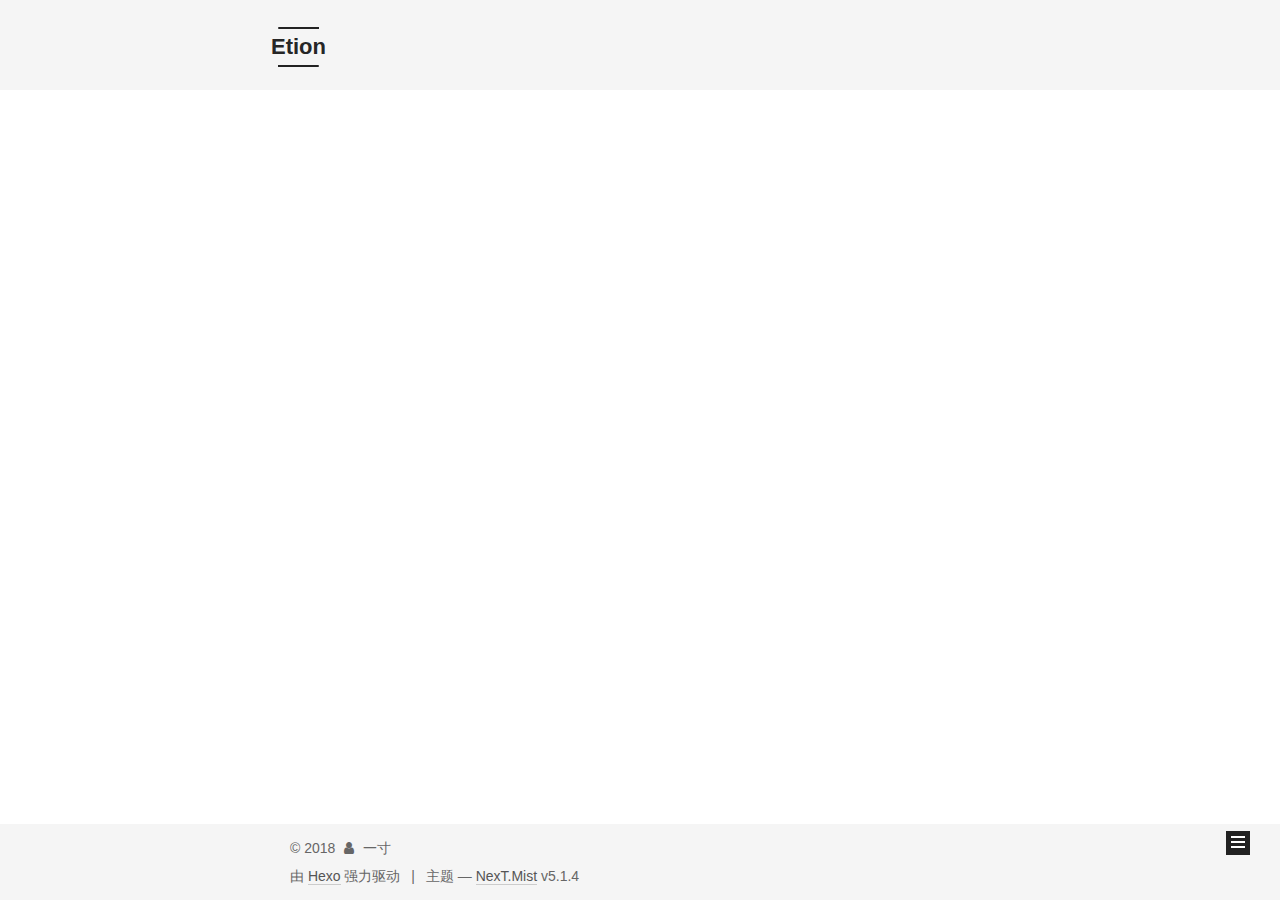
<file: index.html>
<!DOCTYPE html>



  


<html class="theme-next mist use-motion" lang="zh-Hans">
<head><meta name="generator" content="Hexo 3.8.0">
  <meta charset="UTF-8">
<meta http-equiv="X-UA-Compatible" content="IE=edge">
<meta name="viewport" content="width=device-width, initial-scale=1, maximum-scale=1">
<meta name="theme-color" content="#222">









<meta http-equiv="Cache-Control" content="no-transform">
<meta http-equiv="Cache-Control" content="no-siteapp">
















  
  
  <link href="/lib/fancybox/source/jquery.fancybox.css?v=2.1.5" rel="stylesheet" type="text/css">







<link href="/lib/font-awesome/css/font-awesome.min.css?v=4.6.2" rel="stylesheet" type="text/css">

<link href="/css/main.css?v=5.1.4" rel="stylesheet" type="text/css">


  <link rel="apple-touch-icon" sizes="180x180" href="/images/apple-touch-icon-next.png?v=5.1.4">


  <link rel="icon" type="image/png" sizes="32x32" href="/images/favicon-32x32-next.png?v=5.1.4">


  <link rel="icon" type="image/png" sizes="16x16" href="/images/favicon-16x16-next.png?v=5.1.4">


  <link rel="mask-icon" href="/images/logo.svg?v=5.1.4" color="#222">





  <meta name="keywords" content="Hexo, NexT">










<meta name="description" content="必要なのは自分の存在と技量だけ">
<meta name="keywords" content="HighVa.github.io">
<meta property="og:type" content="website">
<meta property="og:title" content="Etion">
<meta property="og:url" content="localhost/index.html">
<meta property="og:site_name" content="Etion">
<meta property="og:description" content="必要なのは自分の存在と技量だけ">
<meta property="og:locale" content="zh-Hans">
<meta name="twitter:card" content="summary">
<meta name="twitter:title" content="Etion">
<meta name="twitter:description" content="必要なのは自分の存在と技量だけ">



<script type="text/javascript" id="hexo.configurations">
  var NexT = window.NexT || {};
  var CONFIG = {
    root: '/',
    scheme: 'Mist',
    version: '5.1.4',
    sidebar: {"position":"left","display":"post","offset":12,"b2t":false,"scrollpercent":false,"onmobile":false},
    fancybox: true,
    tabs: true,
    motion: {"enable":true,"async":false,"transition":{"post_block":"fadeIn","post_header":"slideDownIn","post_body":"slideDownIn","coll_header":"slideLeftIn","sidebar":"slideUpIn"}},
    duoshuo: {
      userId: '0',
      author: '博主'
    },
    algolia: {
      applicationID: '',
      apiKey: '',
      indexName: '',
      hits: {"per_page":10},
      labels: {"input_placeholder":"Search for Posts","hits_empty":"We didn't find any results for the search: ${query}","hits_stats":"${hits} results found in ${time} ms"}
    }
  };
</script>



  <link rel="canonical" href="localhost/">





  <title>Etion</title>
  








</head>

<body itemscope="" itemtype="http://schema.org/WebPage" lang="zh-Hans">

  
  
    
  

  <div class="container sidebar-position-left 
  page-home">
    <div class="headband"></div>

    <header id="header" class="header" itemscope="" itemtype="http://schema.org/WPHeader">
      <div class="header-inner"><div class="site-brand-wrapper">
  <div class="site-meta ">
    

    <div class="custom-logo-site-title">
      <a href="/" class="brand" rel="start">
        <span class="logo-line-before"><i></i></span>
        <span class="site-title">Etion</span>
        <span class="logo-line-after"><i></i></span>
      </a>
    </div>
      
        <p class="site-subtitle">kinds</p>
      
  </div>

  <div class="site-nav-toggle">
    <button>
      <span class="btn-bar"></span>
      <span class="btn-bar"></span>
      <span class="btn-bar"></span>
    </button>
  </div>
</div>

<nav class="site-nav">
  

  
    <ul id="menu" class="menu">
      
        
        <li class="menu-item menu-item-home">
          <a href="/" rel="section">
            
              <i class="menu-item-icon fa fa-fw fa-home"></i> <br>
            
            首页
          </a>
        </li>
      
        
        <li class="menu-item menu-item-archives">
          <a href="/archives/" rel="section">
            
              <i class="menu-item-icon fa fa-fw fa-archive"></i> <br>
            
            归档
          </a>
        </li>
      

      
    </ul>
  

  
</nav>



 </div>
    </header>

    <main id="main" class="main">
      <div class="main-inner">
        <div class="content-wrap">
          <div id="content" class="content">
            
  <section id="posts" class="posts-expand">
    
      

  

  
  
  

  <article class="post post-type-normal" itemscope="" itemtype="http://schema.org/Article">
  
  
  
  <div class="post-block">
    <link itemprop="mainEntityOfPage" href="localhost/2018/11/10/标题一/">

    <span hidden itemprop="author" itemscope="" itemtype="http://schema.org/Person">
      <meta itemprop="name" content="一寸">
      <meta itemprop="description" content="">
      <meta itemprop="image" content="/images/avatar.gif">
    </span>

    <span hidden itemprop="publisher" itemscope="" itemtype="http://schema.org/Organization">
      <meta itemprop="name" content="Etion">
    </span>

    
      <header class="post-header">

        
        
          <h1 class="post-title" itemprop="name headline">
                
                <a class="post-title-link" href="/2018/11/10/标题一/" itemprop="url">标题一</a></h1>
        

        <div class="post-meta">
          <span class="post-time">
            
              <span class="post-meta-item-icon">
                <i class="fa fa-calendar-o"></i>
              </span>
              
                <span class="post-meta-item-text">发表于</span>
              
              <time title="创建于" itemprop="dateCreated datePublished" datetime="2018-11-09T19:57:16Z">
                2018-11-09
              </time>
            

            

            
          </span>

          

          
            
          

          
          

          

          

          

        </div>
      </header>
    

    
    
    
    <div class="post-body" itemprop="articleBody">

      
      

      
        
          
            <h2 id="标题二"><a href="#标题二" class="headerlink" title="标题二"></a>标题二</h2><h3 id="标题三（1）"><a href="#标题三（1）" class="headerlink" title="标题三（1）"></a>标题三（1）</h3><ul>
<li>开始</li>
<li>经过</li>
<li>结束</li>
</ul>
<h3 id="标题三（2）"><a href="#标题三（2）" class="headerlink" title="标题三（2）"></a>标题三（2）</h3><p>必要なのは自分の存在と技量だけ</p>

          
        
      
    </div>
    
    
    

    

    

    

    <footer class="post-footer">
      

      

      

      
      
        <div class="post-eof"></div>
      
    </footer>
  </div>
  
  
  
  </article>


    
  </section>

  


          </div>
          


          

        </div>
        
          
  
  <div class="sidebar-toggle">
    <div class="sidebar-toggle-line-wrap">
      <span class="sidebar-toggle-line sidebar-toggle-line-first"></span>
      <span class="sidebar-toggle-line sidebar-toggle-line-middle"></span>
      <span class="sidebar-toggle-line sidebar-toggle-line-last"></span>
    </div>
  </div>

  <aside id="sidebar" class="sidebar">
    
    <div class="sidebar-inner">

      

      

      <section class="site-overview-wrap sidebar-panel sidebar-panel-active">
        <div class="site-overview">
          <div class="site-author motion-element" itemprop="author" itemscope="" itemtype="http://schema.org/Person">
            
              <p class="site-author-name" itemprop="name">一寸</p>
              <p class="site-description motion-element" itemprop="description">必要なのは自分の存在と技量だけ</p>
          </div>

          <nav class="site-state motion-element">

            
              <div class="site-state-item site-state-posts">
              
                <a href="/archives/">
              
                  <span class="site-state-item-count">1</span>
                  <span class="site-state-item-name">日志</span>
                </a>
              </div>
            

            

            

          </nav>

          

          

          
          

          
          

          

        </div>
      </section>

      

      

    </div>
  </aside>


        
      </div>
    </main>

    <footer id="footer" class="footer">
      <div class="footer-inner">
        <div class="copyright">&copy; <span itemprop="copyrightYear">2018</span>
  <span class="with-love">
    <i class="fa fa-user"></i>
  </span>
  <span class="author" itemprop="copyrightHolder">一寸</span>

  
</div>


  <div class="powered-by">由 <a class="theme-link" target="_blank" href="https://hexo.io">Hexo</a> 强力驱动</div>



  <span class="post-meta-divider">|</span>



  <div class="theme-info">主题 &mdash; <a class="theme-link" target="_blank" href="https://github.com/iissnan/hexo-theme-next">NexT.Mist</a> v5.1.4</div>




        







        
      </div>
    </footer>

    
      <div class="back-to-top">
        <i class="fa fa-arrow-up"></i>
        
      </div>
    

    

  </div>

  

<script type="text/javascript">
  if (Object.prototype.toString.call(window.Promise) !== '[object Function]') {
    window.Promise = null;
  }
</script>









  












  
  
    <script type="text/javascript" src="/lib/jquery/index.js?v=2.1.3"></script>
  

  
  
    <script type="text/javascript" src="/lib/fastclick/lib/fastclick.min.js?v=1.0.6"></script>
  

  
  
    <script type="text/javascript" src="/lib/jquery_lazyload/jquery.lazyload.js?v=1.9.7"></script>
  

  
  
    <script type="text/javascript" src="/lib/velocity/velocity.min.js?v=1.2.1"></script>
  

  
  
    <script type="text/javascript" src="/lib/velocity/velocity.ui.min.js?v=1.2.1"></script>
  

  
  
    <script type="text/javascript" src="/lib/fancybox/source/jquery.fancybox.pack.js?v=2.1.5"></script>
  


  


  <script type="text/javascript" src="/js/src/utils.js?v=5.1.4"></script>

  <script type="text/javascript" src="/js/src/motion.js?v=5.1.4"></script>



  
  

  

  


  <script type="text/javascript" src="/js/src/bootstrap.js?v=5.1.4"></script>



  


  




	





  





  












  





  

  

  

  
  

  

  

  

</body>
</html>
</file>
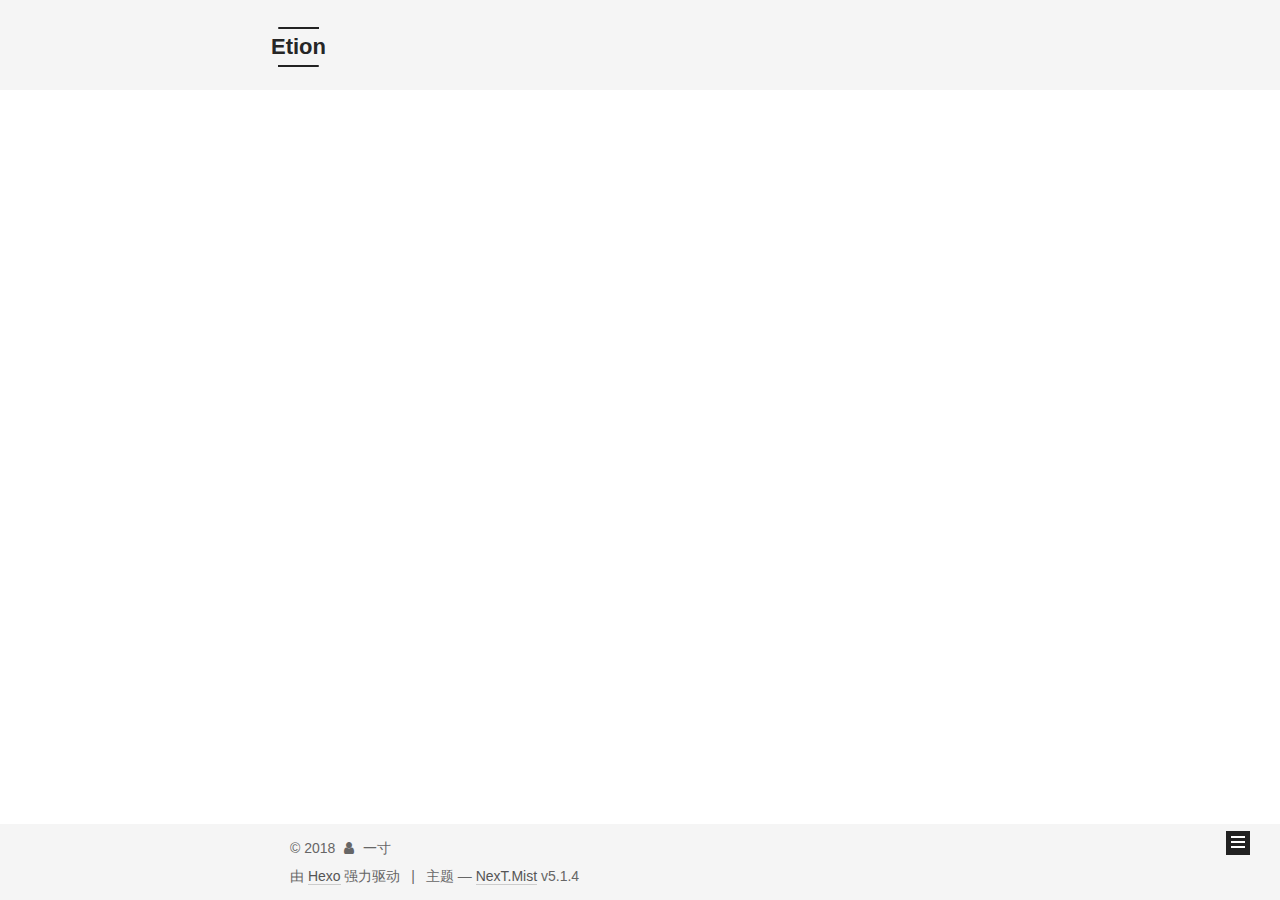
<file: archives/index.html>
<!DOCTYPE html>



  


<html class="theme-next mist use-motion" lang="zh-Hans">
<head><meta name="generator" content="Hexo 3.8.0">
  <meta charset="UTF-8">
<meta http-equiv="X-UA-Compatible" content="IE=edge">
<meta name="viewport" content="width=device-width, initial-scale=1, maximum-scale=1">
<meta name="theme-color" content="#222">









<meta http-equiv="Cache-Control" content="no-transform">
<meta http-equiv="Cache-Control" content="no-siteapp">
















  
  
  <link href="/lib/fancybox/source/jquery.fancybox.css?v=2.1.5" rel="stylesheet" type="text/css">







<link href="/lib/font-awesome/css/font-awesome.min.css?v=4.6.2" rel="stylesheet" type="text/css">

<link href="/css/main.css?v=5.1.4" rel="stylesheet" type="text/css">


  <link rel="apple-touch-icon" sizes="180x180" href="/images/apple-touch-icon-next.png?v=5.1.4">


  <link rel="icon" type="image/png" sizes="32x32" href="/images/favicon-32x32-next.png?v=5.1.4">


  <link rel="icon" type="image/png" sizes="16x16" href="/images/favicon-16x16-next.png?v=5.1.4">


  <link rel="mask-icon" href="/images/logo.svg?v=5.1.4" color="#222">





  <meta name="keywords" content="Hexo, NexT">










<meta name="description" content="必要なのは自分の存在と技量だけ">
<meta name="keywords" content="HighVa.github.io">
<meta property="og:type" content="website">
<meta property="og:title" content="Etion">
<meta property="og:url" content="localhost/archives/index.html">
<meta property="og:site_name" content="Etion">
<meta property="og:description" content="必要なのは自分の存在と技量だけ">
<meta property="og:locale" content="zh-Hans">
<meta name="twitter:card" content="summary">
<meta name="twitter:title" content="Etion">
<meta name="twitter:description" content="必要なのは自分の存在と技量だけ">



<script type="text/javascript" id="hexo.configurations">
  var NexT = window.NexT || {};
  var CONFIG = {
    root: '/',
    scheme: 'Mist',
    version: '5.1.4',
    sidebar: {"position":"left","display":"post","offset":12,"b2t":false,"scrollpercent":false,"onmobile":false},
    fancybox: true,
    tabs: true,
    motion: {"enable":true,"async":false,"transition":{"post_block":"fadeIn","post_header":"slideDownIn","post_body":"slideDownIn","coll_header":"slideLeftIn","sidebar":"slideUpIn"}},
    duoshuo: {
      userId: '0',
      author: '博主'
    },
    algolia: {
      applicationID: '',
      apiKey: '',
      indexName: '',
      hits: {"per_page":10},
      labels: {"input_placeholder":"Search for Posts","hits_empty":"We didn't find any results for the search: ${query}","hits_stats":"${hits} results found in ${time} ms"}
    }
  };
</script>



  <link rel="canonical" href="localhost/archives/">





  <title>归档 | Etion</title>
  








</head>

<body itemscope="" itemtype="http://schema.org/WebPage" lang="zh-Hans">

  
  
    
  

  <div class="container sidebar-position-left page-archive">
    <div class="headband"></div>

    <header id="header" class="header" itemscope="" itemtype="http://schema.org/WPHeader">
      <div class="header-inner"><div class="site-brand-wrapper">
  <div class="site-meta ">
    

    <div class="custom-logo-site-title">
      <a href="/" class="brand" rel="start">
        <span class="logo-line-before"><i></i></span>
        <span class="site-title">Etion</span>
        <span class="logo-line-after"><i></i></span>
      </a>
    </div>
      
        <p class="site-subtitle">kinds</p>
      
  </div>

  <div class="site-nav-toggle">
    <button>
      <span class="btn-bar"></span>
      <span class="btn-bar"></span>
      <span class="btn-bar"></span>
    </button>
  </div>
</div>

<nav class="site-nav">
  

  
    <ul id="menu" class="menu">
      
        
        <li class="menu-item menu-item-home">
          <a href="/" rel="section">
            
              <i class="menu-item-icon fa fa-fw fa-home"></i> <br>
            
            首页
          </a>
        </li>
      
        
        <li class="menu-item menu-item-archives">
          <a href="/archives/" rel="section">
            
              <i class="menu-item-icon fa fa-fw fa-archive"></i> <br>
            
            归档
          </a>
        </li>
      

      
    </ul>
  

  
</nav>



 </div>
    </header>

    <main id="main" class="main">
      <div class="main-inner">
        <div class="content-wrap">
          <div id="content" class="content">
            

  
  
  
  <div class="post-block archive">
    <div id="posts" class="posts-collapse">
      <span class="archive-move-on"></span>

      <span class="archive-page-counter">
        
        
        
          
        
        嗯..! 目前共计 1 篇日志。 继续努力。
      </span>

      

        
        
        

        
          
          <div class="collection-title">
            <h1 class="archive-year" id="archive-year-2018">2018</h1>
          </div>
        
        

        

  <article class="post post-type-normal" itemscope="" itemtype="http://schema.org/Article">
    <header class="post-header">

      <h2 class="post-title">
        
            <a class="post-title-link" href="/2018/11/10/标题一/" itemprop="url">
              
                <span itemprop="name">标题一</span>
              
            </a>
        
      </h2>

      <div class="post-meta">
        <time class="post-time" itemprop="dateCreated" datetime="2018-11-09T19:57:16Z" content="2018-11-09">
          11-09
        </time>
      </div>

    </header>
  </article>



      

    </div>
  </div>
  
  
  

  



          </div>
          


          

        </div>
        
          
  
  <div class="sidebar-toggle">
    <div class="sidebar-toggle-line-wrap">
      <span class="sidebar-toggle-line sidebar-toggle-line-first"></span>
      <span class="sidebar-toggle-line sidebar-toggle-line-middle"></span>
      <span class="sidebar-toggle-line sidebar-toggle-line-last"></span>
    </div>
  </div>

  <aside id="sidebar" class="sidebar">
    
    <div class="sidebar-inner">

      

      

      <section class="site-overview-wrap sidebar-panel sidebar-panel-active">
        <div class="site-overview">
          <div class="site-author motion-element" itemprop="author" itemscope="" itemtype="http://schema.org/Person">
            
              <p class="site-author-name" itemprop="name">一寸</p>
              <p class="site-description motion-element" itemprop="description">必要なのは自分の存在と技量だけ</p>
          </div>

          <nav class="site-state motion-element">

            
              <div class="site-state-item site-state-posts">
              
                <a href="/archives/">
              
                  <span class="site-state-item-count">1</span>
                  <span class="site-state-item-name">日志</span>
                </a>
              </div>
            

            

            

          </nav>

          

          

          
          

          
          

          

        </div>
      </section>

      

      

    </div>
  </aside>


        
      </div>
    </main>

    <footer id="footer" class="footer">
      <div class="footer-inner">
        <div class="copyright">&copy; <span itemprop="copyrightYear">2018</span>
  <span class="with-love">
    <i class="fa fa-user"></i>
  </span>
  <span class="author" itemprop="copyrightHolder">一寸</span>

  
</div>


  <div class="powered-by">由 <a class="theme-link" target="_blank" href="https://hexo.io">Hexo</a> 强力驱动</div>



  <span class="post-meta-divider">|</span>



  <div class="theme-info">主题 &mdash; <a class="theme-link" target="_blank" href="https://github.com/iissnan/hexo-theme-next">NexT.Mist</a> v5.1.4</div>




        







        
      </div>
    </footer>

    
      <div class="back-to-top">
        <i class="fa fa-arrow-up"></i>
        
      </div>
    

    

  </div>

  

<script type="text/javascript">
  if (Object.prototype.toString.call(window.Promise) !== '[object Function]') {
    window.Promise = null;
  }
</script>









  












  
  
    <script type="text/javascript" src="/lib/jquery/index.js?v=2.1.3"></script>
  

  
  
    <script type="text/javascript" src="/lib/fastclick/lib/fastclick.min.js?v=1.0.6"></script>
  

  
  
    <script type="text/javascript" src="/lib/jquery_lazyload/jquery.lazyload.js?v=1.9.7"></script>
  

  
  
    <script type="text/javascript" src="/lib/velocity/velocity.min.js?v=1.2.1"></script>
  

  
  
    <script type="text/javascript" src="/lib/velocity/velocity.ui.min.js?v=1.2.1"></script>
  

  
  
    <script type="text/javascript" src="/lib/fancybox/source/jquery.fancybox.pack.js?v=2.1.5"></script>
  


  


  <script type="text/javascript" src="/js/src/utils.js?v=5.1.4"></script>

  <script type="text/javascript" src="/js/src/motion.js?v=5.1.4"></script>



  
  

  

  


  <script type="text/javascript" src="/js/src/bootstrap.js?v=5.1.4"></script>



  


  




	





  





  












  





  

  

  

  
  

  

  

  

</body>
</html>
</file>
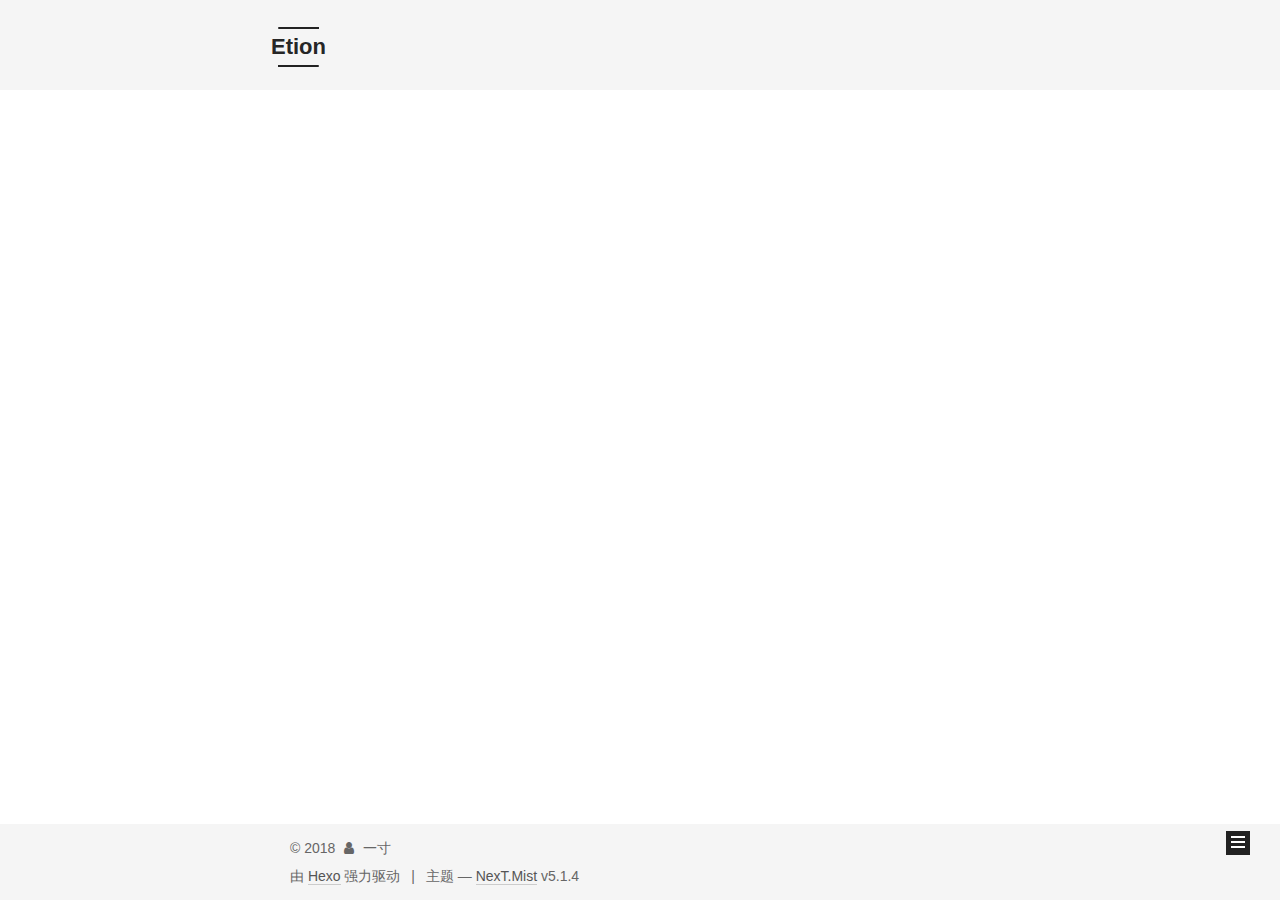
<file: archives/2018/index.html>
<!DOCTYPE html>



  


<html class="theme-next mist use-motion" lang="zh-Hans">
<head><meta name="generator" content="Hexo 3.8.0">
  <meta charset="UTF-8">
<meta http-equiv="X-UA-Compatible" content="IE=edge">
<meta name="viewport" content="width=device-width, initial-scale=1, maximum-scale=1">
<meta name="theme-color" content="#222">









<meta http-equiv="Cache-Control" content="no-transform">
<meta http-equiv="Cache-Control" content="no-siteapp">
















  
  
  <link href="/lib/fancybox/source/jquery.fancybox.css?v=2.1.5" rel="stylesheet" type="text/css">







<link href="/lib/font-awesome/css/font-awesome.min.css?v=4.6.2" rel="stylesheet" type="text/css">

<link href="/css/main.css?v=5.1.4" rel="stylesheet" type="text/css">


  <link rel="apple-touch-icon" sizes="180x180" href="/images/apple-touch-icon-next.png?v=5.1.4">


  <link rel="icon" type="image/png" sizes="32x32" href="/images/favicon-32x32-next.png?v=5.1.4">


  <link rel="icon" type="image/png" sizes="16x16" href="/images/favicon-16x16-next.png?v=5.1.4">


  <link rel="mask-icon" href="/images/logo.svg?v=5.1.4" color="#222">





  <meta name="keywords" content="Hexo, NexT">










<meta name="description" content="必要なのは自分の存在と技量だけ">
<meta name="keywords" content="HighVa.github.io">
<meta property="og:type" content="website">
<meta property="og:title" content="Etion">
<meta property="og:url" content="localhost/archives/2018/index.html">
<meta property="og:site_name" content="Etion">
<meta property="og:description" content="必要なのは自分の存在と技量だけ">
<meta property="og:locale" content="zh-Hans">
<meta name="twitter:card" content="summary">
<meta name="twitter:title" content="Etion">
<meta name="twitter:description" content="必要なのは自分の存在と技量だけ">



<script type="text/javascript" id="hexo.configurations">
  var NexT = window.NexT || {};
  var CONFIG = {
    root: '/',
    scheme: 'Mist',
    version: '5.1.4',
    sidebar: {"position":"left","display":"post","offset":12,"b2t":false,"scrollpercent":false,"onmobile":false},
    fancybox: true,
    tabs: true,
    motion: {"enable":true,"async":false,"transition":{"post_block":"fadeIn","post_header":"slideDownIn","post_body":"slideDownIn","coll_header":"slideLeftIn","sidebar":"slideUpIn"}},
    duoshuo: {
      userId: '0',
      author: '博主'
    },
    algolia: {
      applicationID: '',
      apiKey: '',
      indexName: '',
      hits: {"per_page":10},
      labels: {"input_placeholder":"Search for Posts","hits_empty":"We didn't find any results for the search: ${query}","hits_stats":"${hits} results found in ${time} ms"}
    }
  };
</script>



  <link rel="canonical" href="localhost/archives/2018/">





  <title>归档 | Etion</title>
  








</head>

<body itemscope="" itemtype="http://schema.org/WebPage" lang="zh-Hans">

  
  
    
  

  <div class="container sidebar-position-left page-archive">
    <div class="headband"></div>

    <header id="header" class="header" itemscope="" itemtype="http://schema.org/WPHeader">
      <div class="header-inner"><div class="site-brand-wrapper">
  <div class="site-meta ">
    

    <div class="custom-logo-site-title">
      <a href="/" class="brand" rel="start">
        <span class="logo-line-before"><i></i></span>
        <span class="site-title">Etion</span>
        <span class="logo-line-after"><i></i></span>
      </a>
    </div>
      
        <p class="site-subtitle">kinds</p>
      
  </div>

  <div class="site-nav-toggle">
    <button>
      <span class="btn-bar"></span>
      <span class="btn-bar"></span>
      <span class="btn-bar"></span>
    </button>
  </div>
</div>

<nav class="site-nav">
  

  
    <ul id="menu" class="menu">
      
        
        <li class="menu-item menu-item-home">
          <a href="/" rel="section">
            
              <i class="menu-item-icon fa fa-fw fa-home"></i> <br>
            
            首页
          </a>
        </li>
      
        
        <li class="menu-item menu-item-archives">
          <a href="/archives/" rel="section">
            
              <i class="menu-item-icon fa fa-fw fa-archive"></i> <br>
            
            归档
          </a>
        </li>
      

      
    </ul>
  

  
</nav>



 </div>
    </header>

    <main id="main" class="main">
      <div class="main-inner">
        <div class="content-wrap">
          <div id="content" class="content">
            

  
  
  
  <div class="post-block archive">
    <div id="posts" class="posts-collapse">
      <span class="archive-move-on"></span>

      <span class="archive-page-counter">
        
        
        
          
        
        嗯..! 目前共计 1 篇日志。 继续努力。
      </span>

      

        
        
        

        
          
          <div class="collection-title">
            <h1 class="archive-year" id="archive-year-2018">2018</h1>
          </div>
        
        

        

  <article class="post post-type-normal" itemscope="" itemtype="http://schema.org/Article">
    <header class="post-header">

      <h2 class="post-title">
        
            <a class="post-title-link" href="/2018/11/10/标题一/" itemprop="url">
              
                <span itemprop="name">标题一</span>
              
            </a>
        
      </h2>

      <div class="post-meta">
        <time class="post-time" itemprop="dateCreated" datetime="2018-11-09T19:57:16Z" content="2018-11-09">
          11-09
        </time>
      </div>

    </header>
  </article>



      

    </div>
  </div>
  
  
  

  



          </div>
          


          

        </div>
        
          
  
  <div class="sidebar-toggle">
    <div class="sidebar-toggle-line-wrap">
      <span class="sidebar-toggle-line sidebar-toggle-line-first"></span>
      <span class="sidebar-toggle-line sidebar-toggle-line-middle"></span>
      <span class="sidebar-toggle-line sidebar-toggle-line-last"></span>
    </div>
  </div>

  <aside id="sidebar" class="sidebar">
    
    <div class="sidebar-inner">

      

      

      <section class="site-overview-wrap sidebar-panel sidebar-panel-active">
        <div class="site-overview">
          <div class="site-author motion-element" itemprop="author" itemscope="" itemtype="http://schema.org/Person">
            
              <p class="site-author-name" itemprop="name">一寸</p>
              <p class="site-description motion-element" itemprop="description">必要なのは自分の存在と技量だけ</p>
          </div>

          <nav class="site-state motion-element">

            
              <div class="site-state-item site-state-posts">
              
                <a href="/archives/">
              
                  <span class="site-state-item-count">1</span>
                  <span class="site-state-item-name">日志</span>
                </a>
              </div>
            

            

            

          </nav>

          

          

          
          

          
          

          

        </div>
      </section>

      

      

    </div>
  </aside>


        
      </div>
    </main>

    <footer id="footer" class="footer">
      <div class="footer-inner">
        <div class="copyright">&copy; <span itemprop="copyrightYear">2018</span>
  <span class="with-love">
    <i class="fa fa-user"></i>
  </span>
  <span class="author" itemprop="copyrightHolder">一寸</span>

  
</div>


  <div class="powered-by">由 <a class="theme-link" target="_blank" href="https://hexo.io">Hexo</a> 强力驱动</div>



  <span class="post-meta-divider">|</span>



  <div class="theme-info">主题 &mdash; <a class="theme-link" target="_blank" href="https://github.com/iissnan/hexo-theme-next">NexT.Mist</a> v5.1.4</div>




        







        
      </div>
    </footer>

    
      <div class="back-to-top">
        <i class="fa fa-arrow-up"></i>
        
      </div>
    

    

  </div>

  

<script type="text/javascript">
  if (Object.prototype.toString.call(window.Promise) !== '[object Function]') {
    window.Promise = null;
  }
</script>









  












  
  
    <script type="text/javascript" src="/lib/jquery/index.js?v=2.1.3"></script>
  

  
  
    <script type="text/javascript" src="/lib/fastclick/lib/fastclick.min.js?v=1.0.6"></script>
  

  
  
    <script type="text/javascript" src="/lib/jquery_lazyload/jquery.lazyload.js?v=1.9.7"></script>
  

  
  
    <script type="text/javascript" src="/lib/velocity/velocity.min.js?v=1.2.1"></script>
  

  
  
    <script type="text/javascript" src="/lib/velocity/velocity.ui.min.js?v=1.2.1"></script>
  

  
  
    <script type="text/javascript" src="/lib/fancybox/source/jquery.fancybox.pack.js?v=2.1.5"></script>
  


  


  <script type="text/javascript" src="/js/src/utils.js?v=5.1.4"></script>

  <script type="text/javascript" src="/js/src/motion.js?v=5.1.4"></script>



  
  

  

  


  <script type="text/javascript" src="/js/src/bootstrap.js?v=5.1.4"></script>



  


  




	





  





  












  





  

  

  

  
  

  

  

  

</body>
</html>
</file>
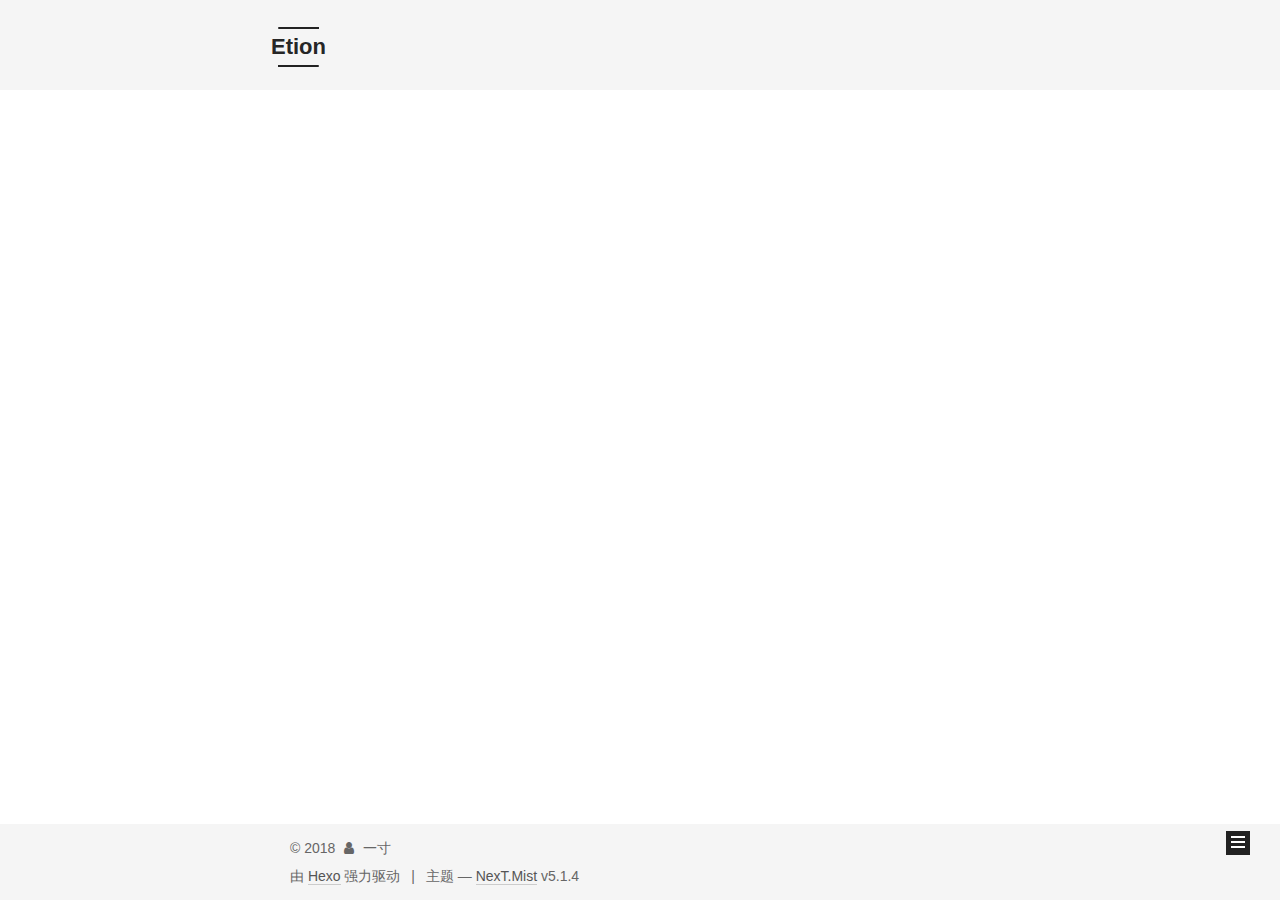
<file: archives/2018/11/index.html>
<!DOCTYPE html>



  


<html class="theme-next mist use-motion" lang="zh-Hans">
<head><meta name="generator" content="Hexo 3.8.0">
  <meta charset="UTF-8">
<meta http-equiv="X-UA-Compatible" content="IE=edge">
<meta name="viewport" content="width=device-width, initial-scale=1, maximum-scale=1">
<meta name="theme-color" content="#222">









<meta http-equiv="Cache-Control" content="no-transform">
<meta http-equiv="Cache-Control" content="no-siteapp">
















  
  
  <link href="/lib/fancybox/source/jquery.fancybox.css?v=2.1.5" rel="stylesheet" type="text/css">







<link href="/lib/font-awesome/css/font-awesome.min.css?v=4.6.2" rel="stylesheet" type="text/css">

<link href="/css/main.css?v=5.1.4" rel="stylesheet" type="text/css">


  <link rel="apple-touch-icon" sizes="180x180" href="/images/apple-touch-icon-next.png?v=5.1.4">


  <link rel="icon" type="image/png" sizes="32x32" href="/images/favicon-32x32-next.png?v=5.1.4">


  <link rel="icon" type="image/png" sizes="16x16" href="/images/favicon-16x16-next.png?v=5.1.4">


  <link rel="mask-icon" href="/images/logo.svg?v=5.1.4" color="#222">





  <meta name="keywords" content="Hexo, NexT">










<meta name="description" content="必要なのは自分の存在と技量だけ">
<meta name="keywords" content="HighVa.github.io">
<meta property="og:type" content="website">
<meta property="og:title" content="Etion">
<meta property="og:url" content="localhost/archives/2018/11/index.html">
<meta property="og:site_name" content="Etion">
<meta property="og:description" content="必要なのは自分の存在と技量だけ">
<meta property="og:locale" content="zh-Hans">
<meta name="twitter:card" content="summary">
<meta name="twitter:title" content="Etion">
<meta name="twitter:description" content="必要なのは自分の存在と技量だけ">



<script type="text/javascript" id="hexo.configurations">
  var NexT = window.NexT || {};
  var CONFIG = {
    root: '/',
    scheme: 'Mist',
    version: '5.1.4',
    sidebar: {"position":"left","display":"post","offset":12,"b2t":false,"scrollpercent":false,"onmobile":false},
    fancybox: true,
    tabs: true,
    motion: {"enable":true,"async":false,"transition":{"post_block":"fadeIn","post_header":"slideDownIn","post_body":"slideDownIn","coll_header":"slideLeftIn","sidebar":"slideUpIn"}},
    duoshuo: {
      userId: '0',
      author: '博主'
    },
    algolia: {
      applicationID: '',
      apiKey: '',
      indexName: '',
      hits: {"per_page":10},
      labels: {"input_placeholder":"Search for Posts","hits_empty":"We didn't find any results for the search: ${query}","hits_stats":"${hits} results found in ${time} ms"}
    }
  };
</script>



  <link rel="canonical" href="localhost/archives/2018/11/">





  <title>归档 | Etion</title>
  








</head>

<body itemscope="" itemtype="http://schema.org/WebPage" lang="zh-Hans">

  
  
    
  

  <div class="container sidebar-position-left page-archive">
    <div class="headband"></div>

    <header id="header" class="header" itemscope="" itemtype="http://schema.org/WPHeader">
      <div class="header-inner"><div class="site-brand-wrapper">
  <div class="site-meta ">
    

    <div class="custom-logo-site-title">
      <a href="/" class="brand" rel="start">
        <span class="logo-line-before"><i></i></span>
        <span class="site-title">Etion</span>
        <span class="logo-line-after"><i></i></span>
      </a>
    </div>
      
        <p class="site-subtitle">kinds</p>
      
  </div>

  <div class="site-nav-toggle">
    <button>
      <span class="btn-bar"></span>
      <span class="btn-bar"></span>
      <span class="btn-bar"></span>
    </button>
  </div>
</div>

<nav class="site-nav">
  

  
    <ul id="menu" class="menu">
      
        
        <li class="menu-item menu-item-home">
          <a href="/" rel="section">
            
              <i class="menu-item-icon fa fa-fw fa-home"></i> <br>
            
            首页
          </a>
        </li>
      
        
        <li class="menu-item menu-item-archives">
          <a href="/archives/" rel="section">
            
              <i class="menu-item-icon fa fa-fw fa-archive"></i> <br>
            
            归档
          </a>
        </li>
      

      
    </ul>
  

  
</nav>



 </div>
    </header>

    <main id="main" class="main">
      <div class="main-inner">
        <div class="content-wrap">
          <div id="content" class="content">
            

  
  
  
  <div class="post-block archive">
    <div id="posts" class="posts-collapse">
      <span class="archive-move-on"></span>

      <span class="archive-page-counter">
        
        
        
          
        
        嗯..! 目前共计 1 篇日志。 继续努力。
      </span>

      

        
        
        

        
          
          <div class="collection-title">
            <h1 class="archive-year" id="archive-year-2018">2018</h1>
          </div>
        
        

        

  <article class="post post-type-normal" itemscope="" itemtype="http://schema.org/Article">
    <header class="post-header">

      <h2 class="post-title">
        
            <a class="post-title-link" href="/2018/11/10/标题一/" itemprop="url">
              
                <span itemprop="name">标题一</span>
              
            </a>
        
      </h2>

      <div class="post-meta">
        <time class="post-time" itemprop="dateCreated" datetime="2018-11-09T19:57:16Z" content="2018-11-09">
          11-09
        </time>
      </div>

    </header>
  </article>



      

    </div>
  </div>
  
  
  

  



          </div>
          


          

        </div>
        
          
  
  <div class="sidebar-toggle">
    <div class="sidebar-toggle-line-wrap">
      <span class="sidebar-toggle-line sidebar-toggle-line-first"></span>
      <span class="sidebar-toggle-line sidebar-toggle-line-middle"></span>
      <span class="sidebar-toggle-line sidebar-toggle-line-last"></span>
    </div>
  </div>

  <aside id="sidebar" class="sidebar">
    
    <div class="sidebar-inner">

      

      

      <section class="site-overview-wrap sidebar-panel sidebar-panel-active">
        <div class="site-overview">
          <div class="site-author motion-element" itemprop="author" itemscope="" itemtype="http://schema.org/Person">
            
              <p class="site-author-name" itemprop="name">一寸</p>
              <p class="site-description motion-element" itemprop="description">必要なのは自分の存在と技量だけ</p>
          </div>

          <nav class="site-state motion-element">

            
              <div class="site-state-item site-state-posts">
              
                <a href="/archives/">
              
                  <span class="site-state-item-count">1</span>
                  <span class="site-state-item-name">日志</span>
                </a>
              </div>
            

            

            

          </nav>

          

          

          
          

          
          

          

        </div>
      </section>

      

      

    </div>
  </aside>


        
      </div>
    </main>

    <footer id="footer" class="footer">
      <div class="footer-inner">
        <div class="copyright">&copy; <span itemprop="copyrightYear">2018</span>
  <span class="with-love">
    <i class="fa fa-user"></i>
  </span>
  <span class="author" itemprop="copyrightHolder">一寸</span>

  
</div>


  <div class="powered-by">由 <a class="theme-link" target="_blank" href="https://hexo.io">Hexo</a> 强力驱动</div>



  <span class="post-meta-divider">|</span>



  <div class="theme-info">主题 &mdash; <a class="theme-link" target="_blank" href="https://github.com/iissnan/hexo-theme-next">NexT.Mist</a> v5.1.4</div>




        







        
      </div>
    </footer>

    
      <div class="back-to-top">
        <i class="fa fa-arrow-up"></i>
        
      </div>
    

    

  </div>

  

<script type="text/javascript">
  if (Object.prototype.toString.call(window.Promise) !== '[object Function]') {
    window.Promise = null;
  }
</script>









  












  
  
    <script type="text/javascript" src="/lib/jquery/index.js?v=2.1.3"></script>
  

  
  
    <script type="text/javascript" src="/lib/fastclick/lib/fastclick.min.js?v=1.0.6"></script>
  

  
  
    <script type="text/javascript" src="/lib/jquery_lazyload/jquery.lazyload.js?v=1.9.7"></script>
  

  
  
    <script type="text/javascript" src="/lib/velocity/velocity.min.js?v=1.2.1"></script>
  

  
  
    <script type="text/javascript" src="/lib/velocity/velocity.ui.min.js?v=1.2.1"></script>
  

  
  
    <script type="text/javascript" src="/lib/fancybox/source/jquery.fancybox.pack.js?v=2.1.5"></script>
  


  


  <script type="text/javascript" src="/js/src/utils.js?v=5.1.4"></script>

  <script type="text/javascript" src="/js/src/motion.js?v=5.1.4"></script>



  
  

  

  


  <script type="text/javascript" src="/js/src/bootstrap.js?v=5.1.4"></script>



  


  




	





  





  












  





  

  

  

  
  

  

  

  

</body>
</html>
</file>
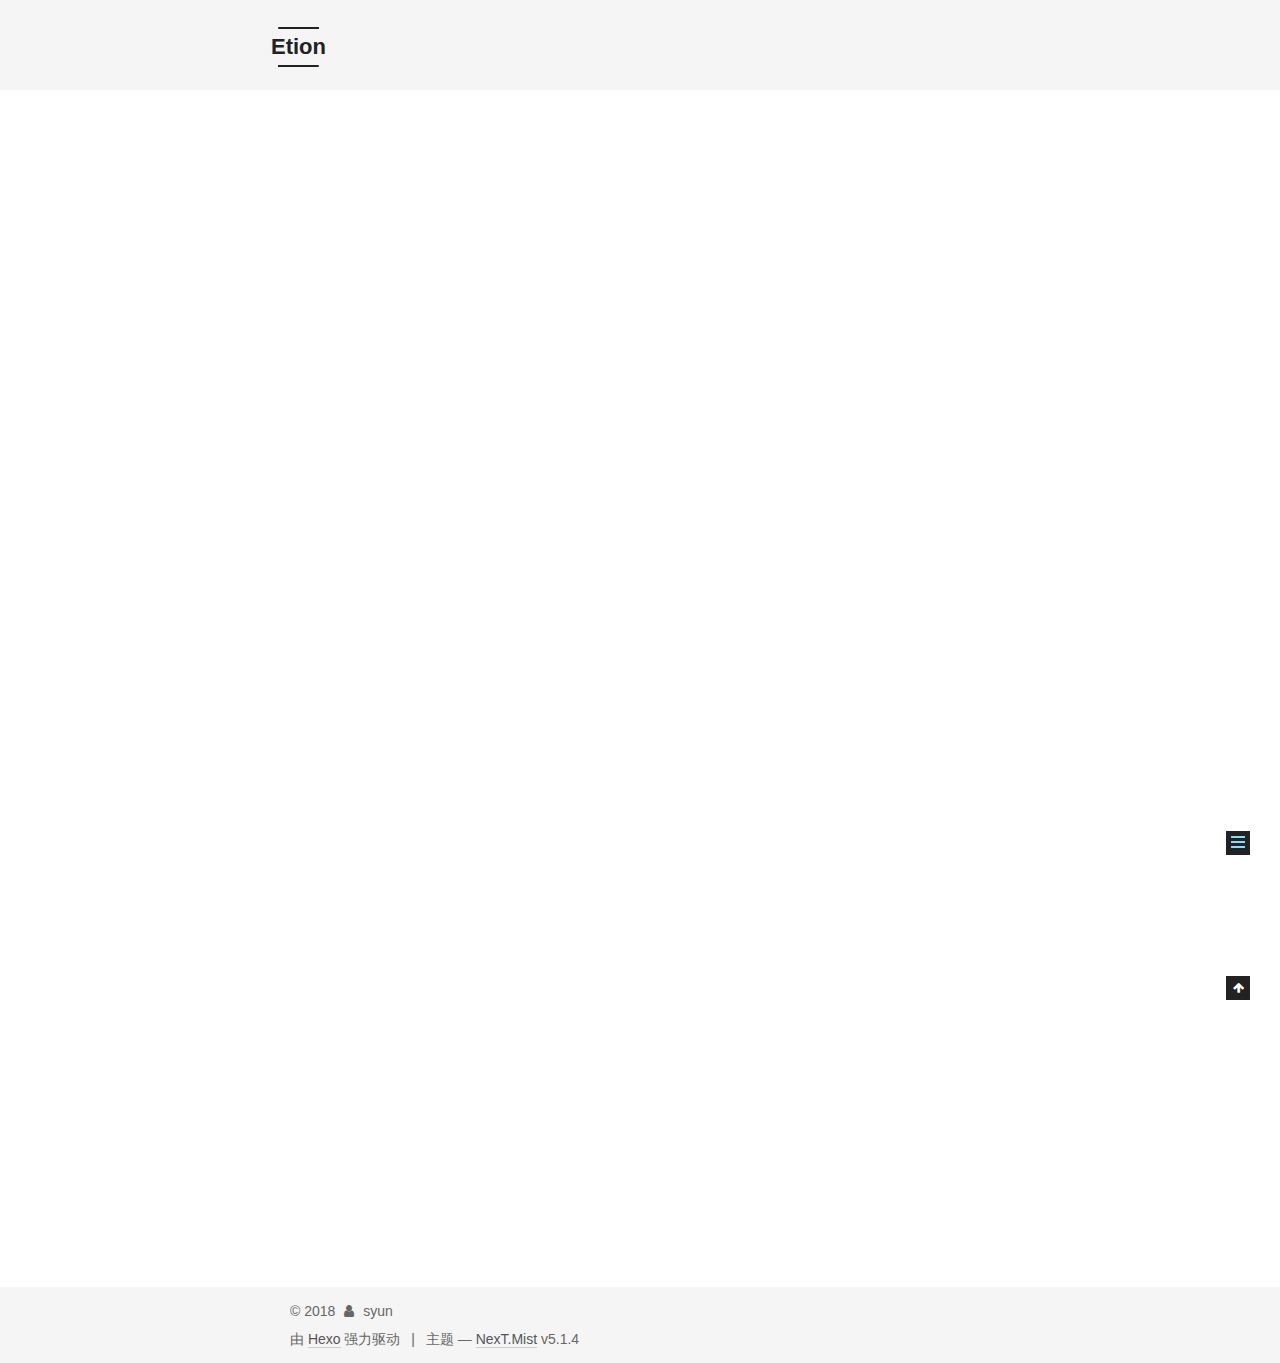
<file: 2018/11/09/hello-world/index.html>
<!DOCTYPE html>



  


<html class="theme-next mist use-motion" lang="zh-Hans">
<head><meta name="generator" content="Hexo 3.8.0">
  <meta charset="UTF-8">
<meta http-equiv="X-UA-Compatible" content="IE=edge">
<meta name="viewport" content="width=device-width, initial-scale=1, maximum-scale=1">
<meta name="theme-color" content="#222">









<meta http-equiv="Cache-Control" content="no-transform">
<meta http-equiv="Cache-Control" content="no-siteapp">
















  
  
  <link href="/lib/fancybox/source/jquery.fancybox.css?v=2.1.5" rel="stylesheet" type="text/css">







<link href="/lib/font-awesome/css/font-awesome.min.css?v=4.6.2" rel="stylesheet" type="text/css">

<link href="/css/main.css?v=5.1.4" rel="stylesheet" type="text/css">


  <link rel="apple-touch-icon" sizes="180x180" href="/images/apple-touch-icon-next.png?v=5.1.4">


  <link rel="icon" type="image/png" sizes="32x32" href="/images/favicon-32x32-next.png?v=5.1.4">


  <link rel="icon" type="image/png" sizes="16x16" href="/images/favicon-16x16-next.png?v=5.1.4">


  <link rel="mask-icon" href="/images/logo.svg?v=5.1.4" color="#222">





  <meta name="keywords" content="Hexo, NexT">










<meta name="description" content="Welcome to Hexo! This is your very first post. Check documentation for more info. If you get any problems when using Hexo, you can find the answer in troubleshooting or you can ask me on GitHub. Quick">
<meta name="keywords" content="HighVa.github.io">
<meta property="og:type" content="article">
<meta property="og:title" content="Hello World">
<meta property="og:url" content="localhost/2018/11/09/hello-world/index.html">
<meta property="og:site_name" content="Etion">
<meta property="og:description" content="Welcome to Hexo! This is your very first post. Check documentation for more info. If you get any problems when using Hexo, you can find the answer in troubleshooting or you can ask me on GitHub. Quick">
<meta property="og:locale" content="zh-Hans">
<meta property="og:updated_time" content="2018-11-09T07:05:17.403Z">
<meta name="twitter:card" content="summary">
<meta name="twitter:title" content="Hello World">
<meta name="twitter:description" content="Welcome to Hexo! This is your very first post. Check documentation for more info. If you get any problems when using Hexo, you can find the answer in troubleshooting or you can ask me on GitHub. Quick">



<script type="text/javascript" id="hexo.configurations">
  var NexT = window.NexT || {};
  var CONFIG = {
    root: '/',
    scheme: 'Mist',
    version: '5.1.4',
    sidebar: {"position":"left","display":"post","offset":12,"b2t":false,"scrollpercent":false,"onmobile":false},
    fancybox: true,
    tabs: true,
    motion: {"enable":true,"async":false,"transition":{"post_block":"fadeIn","post_header":"slideDownIn","post_body":"slideDownIn","coll_header":"slideLeftIn","sidebar":"slideUpIn"}},
    duoshuo: {
      userId: '0',
      author: '博主'
    },
    algolia: {
      applicationID: '',
      apiKey: '',
      indexName: '',
      hits: {"per_page":10},
      labels: {"input_placeholder":"Search for Posts","hits_empty":"We didn't find any results for the search: ${query}","hits_stats":"${hits} results found in ${time} ms"}
    }
  };
</script>



  <link rel="canonical" href="localhost/2018/11/09/hello-world/">





  <title>Hello World | Etion</title>
  








</head>

<body itemscope="" itemtype="http://schema.org/WebPage" lang="zh-Hans">

  
  
    
  

  <div class="container sidebar-position-left page-post-detail">
    <div class="headband"></div>

    <header id="header" class="header" itemscope="" itemtype="http://schema.org/WPHeader">
      <div class="header-inner"><div class="site-brand-wrapper">
  <div class="site-meta ">
    

    <div class="custom-logo-site-title">
      <a href="/" class="brand" rel="start">
        <span class="logo-line-before"><i></i></span>
        <span class="site-title">Etion</span>
        <span class="logo-line-after"><i></i></span>
      </a>
    </div>
      
        <p class="site-subtitle">kinds</p>
      
  </div>

  <div class="site-nav-toggle">
    <button>
      <span class="btn-bar"></span>
      <span class="btn-bar"></span>
      <span class="btn-bar"></span>
    </button>
  </div>
</div>

<nav class="site-nav">
  

  
    <ul id="menu" class="menu">
      
        
        <li class="menu-item menu-item-home">
          <a href="/" rel="section">
            
              <i class="menu-item-icon fa fa-fw fa-home"></i> <br>
            
            首页
          </a>
        </li>
      
        
        <li class="menu-item menu-item-archives">
          <a href="/archives/" rel="section">
            
              <i class="menu-item-icon fa fa-fw fa-archive"></i> <br>
            
            归档
          </a>
        </li>
      

      
    </ul>
  

  
</nav>



 </div>
    </header>

    <main id="main" class="main">
      <div class="main-inner">
        <div class="content-wrap">
          <div id="content" class="content">
            

  <div id="posts" class="posts-expand">
    

  

  
  
  

  <article class="post post-type-normal" itemscope="" itemtype="http://schema.org/Article">
  
  
  
  <div class="post-block">
    <link itemprop="mainEntityOfPage" href="localhost/2018/11/09/hello-world/">

    <span hidden itemprop="author" itemscope="" itemtype="http://schema.org/Person">
      <meta itemprop="name" content="syun">
      <meta itemprop="description" content="">
      <meta itemprop="image" content="/images/avatar.gif">
    </span>

    <span hidden itemprop="publisher" itemscope="" itemtype="http://schema.org/Organization">
      <meta itemprop="name" content="Etion">
    </span>

    
      <header class="post-header">

        
        
          <h1 class="post-title" itemprop="name headline">Hello World</h1>
        

        <div class="post-meta">
          <span class="post-time">
            
              <span class="post-meta-item-icon">
                <i class="fa fa-calendar-o"></i>
              </span>
              
                <span class="post-meta-item-text">发表于</span>
              
              <time title="创建于" itemprop="dateCreated datePublished" datetime="2018-11-09T15:05:17+08:00">
                2018-11-09
              </time>
            

            

            
          </span>

          

          
            
          

          
          

          

          

          

        </div>
      </header>
    

    
    
    
    <div class="post-body" itemprop="articleBody">

      
      

      
        <p>Welcome to <a href="https://hexo.io/" target="_blank" rel="noopener">Hexo</a>! This is your very first post. Check <a href="https://hexo.io/docs/" target="_blank" rel="noopener">documentation</a> for more info. If you get any problems when using Hexo, you can find the answer in <a href="https://hexo.io/docs/troubleshooting.html" target="_blank" rel="noopener">troubleshooting</a> or you can ask me on <a href="https://github.com/hexojs/hexo/issues" target="_blank" rel="noopener">GitHub</a>.</p>
<h2 id="Quick-Start"><a href="#Quick-Start" class="headerlink" title="Quick Start"></a>Quick Start</h2><h3 id="Create-a-new-post"><a href="#Create-a-new-post" class="headerlink" title="Create a new post"></a>Create a new post</h3><figure class="highlight bash"><table><tr><td class="gutter"><pre><span class="line">1</span><br></pre></td><td class="code"><pre><span class="line">$ hexo new <span class="string">"My New Post"</span></span><br></pre></td></tr></table></figure>
<p>More info: <a href="https://hexo.io/docs/writing.html" target="_blank" rel="noopener">Writing</a></p>
<h3 id="Run-server"><a href="#Run-server" class="headerlink" title="Run server"></a>Run server</h3><figure class="highlight bash"><table><tr><td class="gutter"><pre><span class="line">1</span><br></pre></td><td class="code"><pre><span class="line">$ hexo server</span><br></pre></td></tr></table></figure>
<p>More info: <a href="https://hexo.io/docs/server.html" target="_blank" rel="noopener">Server</a></p>
<h3 id="Generate-static-files"><a href="#Generate-static-files" class="headerlink" title="Generate static files"></a>Generate static files</h3><figure class="highlight bash"><table><tr><td class="gutter"><pre><span class="line">1</span><br></pre></td><td class="code"><pre><span class="line">$ hexo generate</span><br></pre></td></tr></table></figure>
<p>More info: <a href="https://hexo.io/docs/generating.html" target="_blank" rel="noopener">Generating</a></p>
<h3 id="Deploy-to-remote-sites"><a href="#Deploy-to-remote-sites" class="headerlink" title="Deploy to remote sites"></a>Deploy to remote sites</h3><figure class="highlight bash"><table><tr><td class="gutter"><pre><span class="line">1</span><br></pre></td><td class="code"><pre><span class="line">$ hexo deploy</span><br></pre></td></tr></table></figure>
<p>More info: <a href="https://hexo.io/docs/deployment.html" target="_blank" rel="noopener">Deployment</a></p>

      
    </div>
    
    
    

    

    

    

    <footer class="post-footer">
      

      
      
      

      
        <div class="post-nav">
          <div class="post-nav-next post-nav-item">
            
          </div>

          <span class="post-nav-divider"></span>

          <div class="post-nav-prev post-nav-item">
            
              <a href="/2018/11/09/hing-va/" rel="prev" title="hing va ">
                hing va  <i class="fa fa-chevron-right"></i>
              </a>
            
          </div>
        </div>
      

      
      
    </footer>
  </div>
  
  
  
  </article>



    <div class="post-spread">
      
    </div>
  </div>


          </div>
          


          

  



        </div>
        
          
  
  <div class="sidebar-toggle">
    <div class="sidebar-toggle-line-wrap">
      <span class="sidebar-toggle-line sidebar-toggle-line-first"></span>
      <span class="sidebar-toggle-line sidebar-toggle-line-middle"></span>
      <span class="sidebar-toggle-line sidebar-toggle-line-last"></span>
    </div>
  </div>

  <aside id="sidebar" class="sidebar">
    
    <div class="sidebar-inner">

      

      
        <ul class="sidebar-nav motion-element">
          <li class="sidebar-nav-toc sidebar-nav-active" data-target="post-toc-wrap">
            文章目录
          </li>
          <li class="sidebar-nav-overview" data-target="site-overview-wrap">
            站点概览
          </li>
        </ul>
      

      <section class="site-overview-wrap sidebar-panel">
        <div class="site-overview">
          <div class="site-author motion-element" itemprop="author" itemscope="" itemtype="http://schema.org/Person">
            
              <p class="site-author-name" itemprop="name">syun</p>
              <p class="site-description motion-element" itemprop="description">测试</p>
          </div>

          <nav class="site-state motion-element">

            
              <div class="site-state-item site-state-posts">
              
                <a href="/archives/">
              
                  <span class="site-state-item-count">2</span>
                  <span class="site-state-item-name">日志</span>
                </a>
              </div>
            

            

            

          </nav>

          

          

          
          

          
          

          

        </div>
      </section>

      
      <!--noindex-->
        <section class="post-toc-wrap motion-element sidebar-panel sidebar-panel-active">
          <div class="post-toc">

            
              
            

            
              <div class="post-toc-content"><ol class="nav"><li class="nav-item nav-level-2"><a class="nav-link" href="#Quick-Start"><span class="nav-number">1.</span> <span class="nav-text">Quick Start</span></a><ol class="nav-child"><li class="nav-item nav-level-3"><a class="nav-link" href="#Create-a-new-post"><span class="nav-number">1.1.</span> <span class="nav-text">Create a new post</span></a></li><li class="nav-item nav-level-3"><a class="nav-link" href="#Run-server"><span class="nav-number">1.2.</span> <span class="nav-text">Run server</span></a></li><li class="nav-item nav-level-3"><a class="nav-link" href="#Generate-static-files"><span class="nav-number">1.3.</span> <span class="nav-text">Generate static files</span></a></li><li class="nav-item nav-level-3"><a class="nav-link" href="#Deploy-to-remote-sites"><span class="nav-number">1.4.</span> <span class="nav-text">Deploy to remote sites</span></a></li></ol></li></ol></div>
            

          </div>
        </section>
      <!--/noindex-->
      

      

    </div>
  </aside>


        
      </div>
    </main>

    <footer id="footer" class="footer">
      <div class="footer-inner">
        <div class="copyright">&copy; <span itemprop="copyrightYear">2018</span>
  <span class="with-love">
    <i class="fa fa-user"></i>
  </span>
  <span class="author" itemprop="copyrightHolder">syun</span>

  
</div>


  <div class="powered-by">由 <a class="theme-link" target="_blank" href="https://hexo.io">Hexo</a> 强力驱动</div>



  <span class="post-meta-divider">|</span>



  <div class="theme-info">主题 &mdash; <a class="theme-link" target="_blank" href="https://github.com/iissnan/hexo-theme-next">NexT.Mist</a> v5.1.4</div>




        







        
      </div>
    </footer>

    
      <div class="back-to-top">
        <i class="fa fa-arrow-up"></i>
        
      </div>
    

    

  </div>

  

<script type="text/javascript">
  if (Object.prototype.toString.call(window.Promise) !== '[object Function]') {
    window.Promise = null;
  }
</script>









  












  
  
    <script type="text/javascript" src="/lib/jquery/index.js?v=2.1.3"></script>
  

  
  
    <script type="text/javascript" src="/lib/fastclick/lib/fastclick.min.js?v=1.0.6"></script>
  

  
  
    <script type="text/javascript" src="/lib/jquery_lazyload/jquery.lazyload.js?v=1.9.7"></script>
  

  
  
    <script type="text/javascript" src="/lib/velocity/velocity.min.js?v=1.2.1"></script>
  

  
  
    <script type="text/javascript" src="/lib/velocity/velocity.ui.min.js?v=1.2.1"></script>
  

  
  
    <script type="text/javascript" src="/lib/fancybox/source/jquery.fancybox.pack.js?v=2.1.5"></script>
  


  


  <script type="text/javascript" src="/js/src/utils.js?v=5.1.4"></script>

  <script type="text/javascript" src="/js/src/motion.js?v=5.1.4"></script>



  
  

  
  <script type="text/javascript" src="/js/src/scrollspy.js?v=5.1.4"></script>
<script type="text/javascript" src="/js/src/post-details.js?v=5.1.4"></script>



  


  <script type="text/javascript" src="/js/src/bootstrap.js?v=5.1.4"></script>



  


  




	





  





  












  





  

  

  

  
  

  

  

  

</body>
</html>
</file>
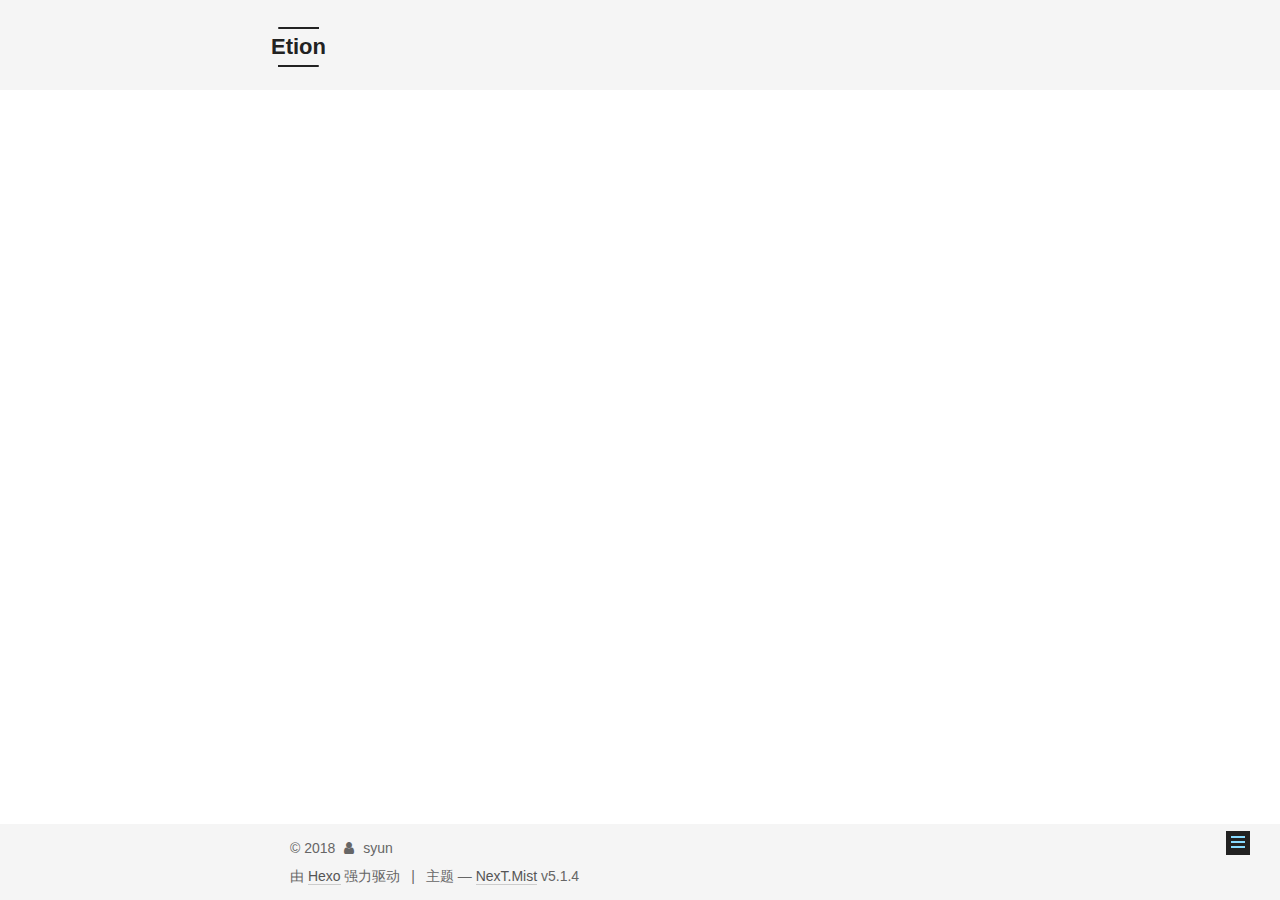
<file: 2018/11/09/hing-va/index.html>
<!DOCTYPE html>



  


<html class="theme-next mist use-motion" lang="zh-Hans">
<head><meta name="generator" content="Hexo 3.8.0">
  <meta charset="UTF-8">
<meta http-equiv="X-UA-Compatible" content="IE=edge">
<meta name="viewport" content="width=device-width, initial-scale=1, maximum-scale=1">
<meta name="theme-color" content="#222">









<meta http-equiv="Cache-Control" content="no-transform">
<meta http-equiv="Cache-Control" content="no-siteapp">
















  
  
  <link href="/lib/fancybox/source/jquery.fancybox.css?v=2.1.5" rel="stylesheet" type="text/css">







<link href="/lib/font-awesome/css/font-awesome.min.css?v=4.6.2" rel="stylesheet" type="text/css">

<link href="/css/main.css?v=5.1.4" rel="stylesheet" type="text/css">


  <link rel="apple-touch-icon" sizes="180x180" href="/images/apple-touch-icon-next.png?v=5.1.4">


  <link rel="icon" type="image/png" sizes="32x32" href="/images/favicon-32x32-next.png?v=5.1.4">


  <link rel="icon" type="image/png" sizes="16x16" href="/images/favicon-16x16-next.png?v=5.1.4">


  <link rel="mask-icon" href="/images/logo.svg?v=5.1.4" color="#222">





  <meta name="keywords" content="Hexo, NexT">










<meta name="description" content="测试">
<meta name="keywords" content="HighVa.github.io">
<meta property="og:type" content="article">
<meta property="og:title" content="hing va ">
<meta property="og:url" content="localhost/2018/11/09/hing-va/index.html">
<meta property="og:site_name" content="Etion">
<meta property="og:description" content="测试">
<meta property="og:locale" content="zh-Hans">
<meta property="og:updated_time" content="2018-11-09T07:21:28.017Z">
<meta name="twitter:card" content="summary">
<meta name="twitter:title" content="hing va ">
<meta name="twitter:description" content="测试">



<script type="text/javascript" id="hexo.configurations">
  var NexT = window.NexT || {};
  var CONFIG = {
    root: '/',
    scheme: 'Mist',
    version: '5.1.4',
    sidebar: {"position":"left","display":"post","offset":12,"b2t":false,"scrollpercent":false,"onmobile":false},
    fancybox: true,
    tabs: true,
    motion: {"enable":true,"async":false,"transition":{"post_block":"fadeIn","post_header":"slideDownIn","post_body":"slideDownIn","coll_header":"slideLeftIn","sidebar":"slideUpIn"}},
    duoshuo: {
      userId: '0',
      author: '博主'
    },
    algolia: {
      applicationID: '',
      apiKey: '',
      indexName: '',
      hits: {"per_page":10},
      labels: {"input_placeholder":"Search for Posts","hits_empty":"We didn't find any results for the search: ${query}","hits_stats":"${hits} results found in ${time} ms"}
    }
  };
</script>



  <link rel="canonical" href="localhost/2018/11/09/hing-va/">





  <title>hing va  | Etion</title>
  








</head>

<body itemscope="" itemtype="http://schema.org/WebPage" lang="zh-Hans">

  
  
    
  

  <div class="container sidebar-position-left page-post-detail">
    <div class="headband"></div>

    <header id="header" class="header" itemscope="" itemtype="http://schema.org/WPHeader">
      <div class="header-inner"><div class="site-brand-wrapper">
  <div class="site-meta ">
    

    <div class="custom-logo-site-title">
      <a href="/" class="brand" rel="start">
        <span class="logo-line-before"><i></i></span>
        <span class="site-title">Etion</span>
        <span class="logo-line-after"><i></i></span>
      </a>
    </div>
      
        <p class="site-subtitle">kinds</p>
      
  </div>

  <div class="site-nav-toggle">
    <button>
      <span class="btn-bar"></span>
      <span class="btn-bar"></span>
      <span class="btn-bar"></span>
    </button>
  </div>
</div>

<nav class="site-nav">
  

  
    <ul id="menu" class="menu">
      
        
        <li class="menu-item menu-item-home">
          <a href="/" rel="section">
            
              <i class="menu-item-icon fa fa-fw fa-home"></i> <br>
            
            首页
          </a>
        </li>
      
        
        <li class="menu-item menu-item-archives">
          <a href="/archives/" rel="section">
            
              <i class="menu-item-icon fa fa-fw fa-archive"></i> <br>
            
            归档
          </a>
        </li>
      

      
    </ul>
  

  
</nav>



 </div>
    </header>

    <main id="main" class="main">
      <div class="main-inner">
        <div class="content-wrap">
          <div id="content" class="content">
            

  <div id="posts" class="posts-expand">
    

  

  
  
  

  <article class="post post-type-normal" itemscope="" itemtype="http://schema.org/Article">
  
  
  
  <div class="post-block">
    <link itemprop="mainEntityOfPage" href="localhost/2018/11/09/hing-va/">

    <span hidden itemprop="author" itemscope="" itemtype="http://schema.org/Person">
      <meta itemprop="name" content="syun">
      <meta itemprop="description" content="">
      <meta itemprop="image" content="/images/avatar.gif">
    </span>

    <span hidden itemprop="publisher" itemscope="" itemtype="http://schema.org/Organization">
      <meta itemprop="name" content="Etion">
    </span>

    
      <header class="post-header">

        
        
          <h1 class="post-title" itemprop="name headline">hing va </h1>
        

        <div class="post-meta">
          <span class="post-time">
            
              <span class="post-meta-item-icon">
                <i class="fa fa-calendar-o"></i>
              </span>
              
                <span class="post-meta-item-text">发表于</span>
              
              <time title="创建于" itemprop="dateCreated datePublished" datetime="2018-11-09T23:21:28+08:00">
                2018-11-09
              </time>
            

            

            
          </span>

          

          
            
          

          
          

          

          

          

        </div>
      </header>
    

    
    
    
    <div class="post-body" itemprop="articleBody">

      
      

      
        
      
    </div>
    
    
    

    

    

    

    <footer class="post-footer">
      

      
      
      

      
        <div class="post-nav">
          <div class="post-nav-next post-nav-item">
            
              <a href="/2018/11/09/hello-world/" rel="next" title="Hello World">
                <i class="fa fa-chevron-left"></i> Hello World
              </a>
            
          </div>

          <span class="post-nav-divider"></span>

          <div class="post-nav-prev post-nav-item">
            
          </div>
        </div>
      

      
      
    </footer>
  </div>
  
  
  
  </article>



    <div class="post-spread">
      
    </div>
  </div>


          </div>
          


          

  



        </div>
        
          
  
  <div class="sidebar-toggle">
    <div class="sidebar-toggle-line-wrap">
      <span class="sidebar-toggle-line sidebar-toggle-line-first"></span>
      <span class="sidebar-toggle-line sidebar-toggle-line-middle"></span>
      <span class="sidebar-toggle-line sidebar-toggle-line-last"></span>
    </div>
  </div>

  <aside id="sidebar" class="sidebar">
    
    <div class="sidebar-inner">

      

      

      <section class="site-overview-wrap sidebar-panel sidebar-panel-active">
        <div class="site-overview">
          <div class="site-author motion-element" itemprop="author" itemscope="" itemtype="http://schema.org/Person">
            
              <p class="site-author-name" itemprop="name">syun</p>
              <p class="site-description motion-element" itemprop="description">测试</p>
          </div>

          <nav class="site-state motion-element">

            
              <div class="site-state-item site-state-posts">
              
                <a href="/archives/">
              
                  <span class="site-state-item-count">2</span>
                  <span class="site-state-item-name">日志</span>
                </a>
              </div>
            

            

            

          </nav>

          

          

          
          

          
          

          

        </div>
      </section>

      

      

    </div>
  </aside>


        
      </div>
    </main>

    <footer id="footer" class="footer">
      <div class="footer-inner">
        <div class="copyright">&copy; <span itemprop="copyrightYear">2018</span>
  <span class="with-love">
    <i class="fa fa-user"></i>
  </span>
  <span class="author" itemprop="copyrightHolder">syun</span>

  
</div>


  <div class="powered-by">由 <a class="theme-link" target="_blank" href="https://hexo.io">Hexo</a> 强力驱动</div>



  <span class="post-meta-divider">|</span>



  <div class="theme-info">主题 &mdash; <a class="theme-link" target="_blank" href="https://github.com/iissnan/hexo-theme-next">NexT.Mist</a> v5.1.4</div>




        







        
      </div>
    </footer>

    
      <div class="back-to-top">
        <i class="fa fa-arrow-up"></i>
        
      </div>
    

    

  </div>

  

<script type="text/javascript">
  if (Object.prototype.toString.call(window.Promise) !== '[object Function]') {
    window.Promise = null;
  }
</script>









  












  
  
    <script type="text/javascript" src="/lib/jquery/index.js?v=2.1.3"></script>
  

  
  
    <script type="text/javascript" src="/lib/fastclick/lib/fastclick.min.js?v=1.0.6"></script>
  

  
  
    <script type="text/javascript" src="/lib/jquery_lazyload/jquery.lazyload.js?v=1.9.7"></script>
  

  
  
    <script type="text/javascript" src="/lib/velocity/velocity.min.js?v=1.2.1"></script>
  

  
  
    <script type="text/javascript" src="/lib/velocity/velocity.ui.min.js?v=1.2.1"></script>
  

  
  
    <script type="text/javascript" src="/lib/fancybox/source/jquery.fancybox.pack.js?v=2.1.5"></script>
  


  


  <script type="text/javascript" src="/js/src/utils.js?v=5.1.4"></script>

  <script type="text/javascript" src="/js/src/motion.js?v=5.1.4"></script>



  
  

  
  <script type="text/javascript" src="/js/src/scrollspy.js?v=5.1.4"></script>
<script type="text/javascript" src="/js/src/post-details.js?v=5.1.4"></script>



  


  <script type="text/javascript" src="/js/src/bootstrap.js?v=5.1.4"></script>



  


  




	





  





  












  





  

  

  

  
  

  

  

  

</body>
</html>
</file>
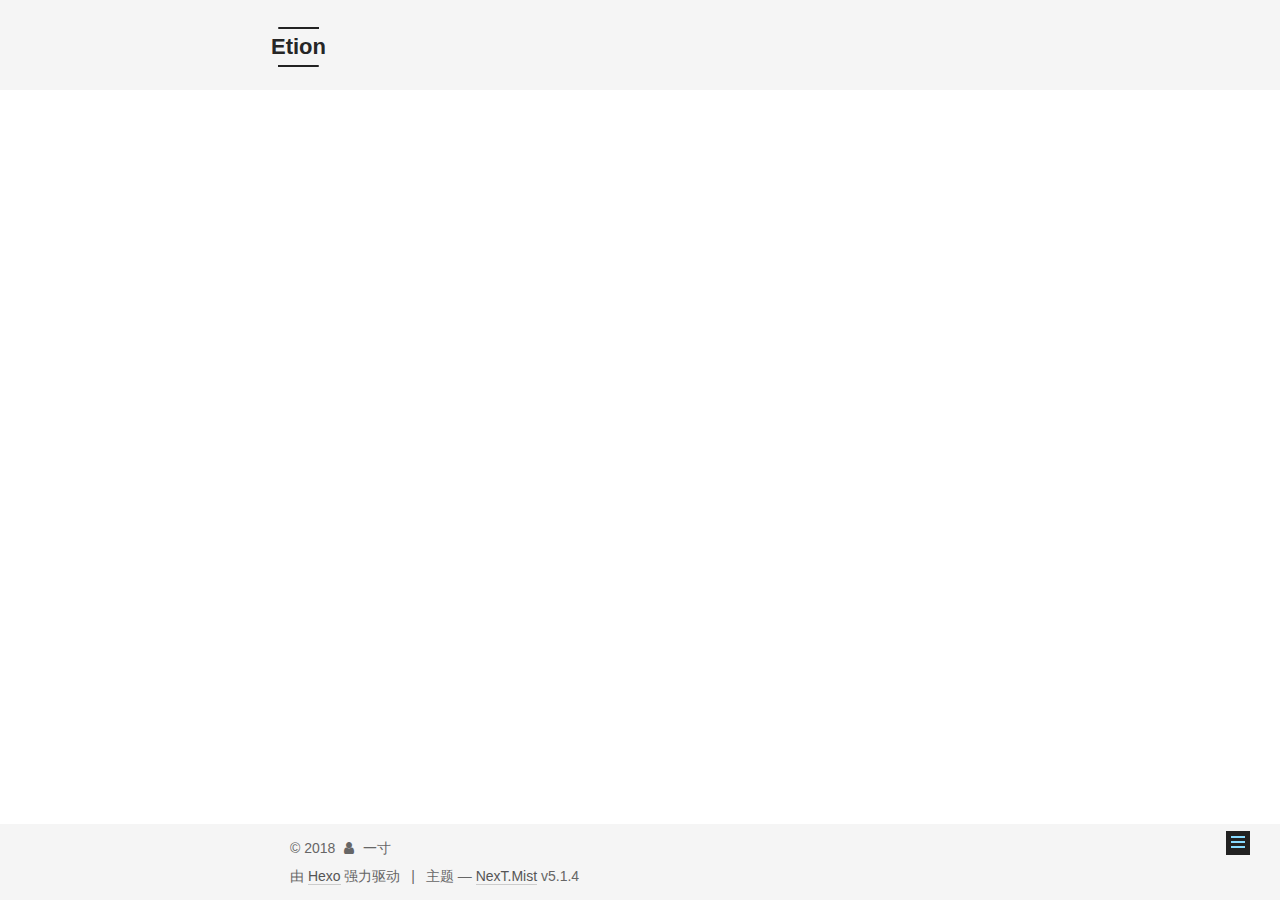
<file: 2018/11/10/标题一/index.html>
<!DOCTYPE html>



  


<html class="theme-next mist use-motion" lang="zh-Hans">
<head><meta name="generator" content="Hexo 3.8.0">
  <meta charset="UTF-8">
<meta http-equiv="X-UA-Compatible" content="IE=edge">
<meta name="viewport" content="width=device-width, initial-scale=1, maximum-scale=1">
<meta name="theme-color" content="#222">









<meta http-equiv="Cache-Control" content="no-transform">
<meta http-equiv="Cache-Control" content="no-siteapp">
















  
  
  <link href="/lib/fancybox/source/jquery.fancybox.css?v=2.1.5" rel="stylesheet" type="text/css">







<link href="/lib/font-awesome/css/font-awesome.min.css?v=4.6.2" rel="stylesheet" type="text/css">

<link href="/css/main.css?v=5.1.4" rel="stylesheet" type="text/css">


  <link rel="apple-touch-icon" sizes="180x180" href="/images/apple-touch-icon-next.png?v=5.1.4">


  <link rel="icon" type="image/png" sizes="32x32" href="/images/favicon-32x32-next.png?v=5.1.4">


  <link rel="icon" type="image/png" sizes="16x16" href="/images/favicon-16x16-next.png?v=5.1.4">


  <link rel="mask-icon" href="/images/logo.svg?v=5.1.4" color="#222">





  <meta name="keywords" content="Hexo, NexT">










<meta name="description" content="标题二标题三（1） 开始 经过 结束  标题三（2）必要なのは自分の存在と技量だけ">
<meta name="keywords" content="HighVa.github.io">
<meta property="og:type" content="article">
<meta property="og:title" content="标题一">
<meta property="og:url" content="localhost/2018/11/10/标题一/index.html">
<meta property="og:site_name" content="Etion">
<meta property="og:description" content="标题二标题三（1） 开始 经过 结束  标题三（2）必要なのは自分の存在と技量だけ">
<meta property="og:locale" content="zh-Hans">
<meta property="og:updated_time" content="2018-11-09T12:00:52.365Z">
<meta name="twitter:card" content="summary">
<meta name="twitter:title" content="标题一">
<meta name="twitter:description" content="标题二标题三（1） 开始 经过 结束  标题三（2）必要なのは自分の存在と技量だけ">



<script type="text/javascript" id="hexo.configurations">
  var NexT = window.NexT || {};
  var CONFIG = {
    root: '/',
    scheme: 'Mist',
    version: '5.1.4',
    sidebar: {"position":"left","display":"post","offset":12,"b2t":false,"scrollpercent":false,"onmobile":false},
    fancybox: true,
    tabs: true,
    motion: {"enable":true,"async":false,"transition":{"post_block":"fadeIn","post_header":"slideDownIn","post_body":"slideDownIn","coll_header":"slideLeftIn","sidebar":"slideUpIn"}},
    duoshuo: {
      userId: '0',
      author: '博主'
    },
    algolia: {
      applicationID: '',
      apiKey: '',
      indexName: '',
      hits: {"per_page":10},
      labels: {"input_placeholder":"Search for Posts","hits_empty":"We didn't find any results for the search: ${query}","hits_stats":"${hits} results found in ${time} ms"}
    }
  };
</script>



  <link rel="canonical" href="localhost/2018/11/10/标题一/">





  <title>标题一 | Etion</title>
  








</head>

<body itemscope="" itemtype="http://schema.org/WebPage" lang="zh-Hans">

  
  
    
  

  <div class="container sidebar-position-left page-post-detail">
    <div class="headband"></div>

    <header id="header" class="header" itemscope="" itemtype="http://schema.org/WPHeader">
      <div class="header-inner"><div class="site-brand-wrapper">
  <div class="site-meta ">
    

    <div class="custom-logo-site-title">
      <a href="/" class="brand" rel="start">
        <span class="logo-line-before"><i></i></span>
        <span class="site-title">Etion</span>
        <span class="logo-line-after"><i></i></span>
      </a>
    </div>
      
        <p class="site-subtitle">kinds</p>
      
  </div>

  <div class="site-nav-toggle">
    <button>
      <span class="btn-bar"></span>
      <span class="btn-bar"></span>
      <span class="btn-bar"></span>
    </button>
  </div>
</div>

<nav class="site-nav">
  

  
    <ul id="menu" class="menu">
      
        
        <li class="menu-item menu-item-home">
          <a href="/" rel="section">
            
              <i class="menu-item-icon fa fa-fw fa-home"></i> <br>
            
            首页
          </a>
        </li>
      
        
        <li class="menu-item menu-item-archives">
          <a href="/archives/" rel="section">
            
              <i class="menu-item-icon fa fa-fw fa-archive"></i> <br>
            
            归档
          </a>
        </li>
      

      
    </ul>
  

  
</nav>



 </div>
    </header>

    <main id="main" class="main">
      <div class="main-inner">
        <div class="content-wrap">
          <div id="content" class="content">
            

  <div id="posts" class="posts-expand">
    

  

  
  
  

  <article class="post post-type-normal" itemscope="" itemtype="http://schema.org/Article">
  
  
  
  <div class="post-block">
    <link itemprop="mainEntityOfPage" href="localhost/2018/11/10/标题一/">

    <span hidden itemprop="author" itemscope="" itemtype="http://schema.org/Person">
      <meta itemprop="name" content="一寸">
      <meta itemprop="description" content="">
      <meta itemprop="image" content="/images/avatar.gif">
    </span>

    <span hidden itemprop="publisher" itemscope="" itemtype="http://schema.org/Organization">
      <meta itemprop="name" content="Etion">
    </span>

    
      <header class="post-header">

        
        
          <h1 class="post-title" itemprop="name headline">标题一</h1>
        

        <div class="post-meta">
          <span class="post-time">
            
              <span class="post-meta-item-icon">
                <i class="fa fa-calendar-o"></i>
              </span>
              
                <span class="post-meta-item-text">发表于</span>
              
              <time title="创建于" itemprop="dateCreated datePublished" datetime="2018-11-09T19:57:16Z">
                2018-11-09
              </time>
            

            

            
          </span>

          

          
            
          

          
          

          

          

          

        </div>
      </header>
    

    
    
    
    <div class="post-body" itemprop="articleBody">

      
      

      
        <h2 id="标题二"><a href="#标题二" class="headerlink" title="标题二"></a>标题二</h2><h3 id="标题三（1）"><a href="#标题三（1）" class="headerlink" title="标题三（1）"></a>标题三（1）</h3><ul>
<li>开始</li>
<li>经过</li>
<li>结束</li>
</ul>
<h3 id="标题三（2）"><a href="#标题三（2）" class="headerlink" title="标题三（2）"></a>标题三（2）</h3><p>必要なのは自分の存在と技量だけ</p>

      
    </div>
    
    
    

    

    

    

    <footer class="post-footer">
      

      
      
      

      

      
      
    </footer>
  </div>
  
  
  
  </article>



    <div class="post-spread">
      
    </div>
  </div>


          </div>
          


          

  



        </div>
        
          
  
  <div class="sidebar-toggle">
    <div class="sidebar-toggle-line-wrap">
      <span class="sidebar-toggle-line sidebar-toggle-line-first"></span>
      <span class="sidebar-toggle-line sidebar-toggle-line-middle"></span>
      <span class="sidebar-toggle-line sidebar-toggle-line-last"></span>
    </div>
  </div>

  <aside id="sidebar" class="sidebar">
    
    <div class="sidebar-inner">

      

      
        <ul class="sidebar-nav motion-element">
          <li class="sidebar-nav-toc sidebar-nav-active" data-target="post-toc-wrap">
            文章目录
          </li>
          <li class="sidebar-nav-overview" data-target="site-overview-wrap">
            站点概览
          </li>
        </ul>
      

      <section class="site-overview-wrap sidebar-panel">
        <div class="site-overview">
          <div class="site-author motion-element" itemprop="author" itemscope="" itemtype="http://schema.org/Person">
            
              <p class="site-author-name" itemprop="name">一寸</p>
              <p class="site-description motion-element" itemprop="description">必要なのは自分の存在と技量だけ</p>
          </div>

          <nav class="site-state motion-element">

            
              <div class="site-state-item site-state-posts">
              
                <a href="/archives/">
              
                  <span class="site-state-item-count">1</span>
                  <span class="site-state-item-name">日志</span>
                </a>
              </div>
            

            

            

          </nav>

          

          

          
          

          
          

          

        </div>
      </section>

      
      <!--noindex-->
        <section class="post-toc-wrap motion-element sidebar-panel sidebar-panel-active">
          <div class="post-toc">

            
              
            

            
              <div class="post-toc-content"><ol class="nav"><li class="nav-item nav-level-2"><a class="nav-link" href="#标题二"><span class="nav-number">1.</span> <span class="nav-text">标题二</span></a><ol class="nav-child"><li class="nav-item nav-level-3"><a class="nav-link" href="#标题三（1）"><span class="nav-number">1.1.</span> <span class="nav-text">标题三（1）</span></a></li><li class="nav-item nav-level-3"><a class="nav-link" href="#标题三（2）"><span class="nav-number">1.2.</span> <span class="nav-text">标题三（2）</span></a></li></ol></li></ol></div>
            

          </div>
        </section>
      <!--/noindex-->
      

      

    </div>
  </aside>


        
      </div>
    </main>

    <footer id="footer" class="footer">
      <div class="footer-inner">
        <div class="copyright">&copy; <span itemprop="copyrightYear">2018</span>
  <span class="with-love">
    <i class="fa fa-user"></i>
  </span>
  <span class="author" itemprop="copyrightHolder">一寸</span>

  
</div>


  <div class="powered-by">由 <a class="theme-link" target="_blank" href="https://hexo.io">Hexo</a> 强力驱动</div>



  <span class="post-meta-divider">|</span>



  <div class="theme-info">主题 &mdash; <a class="theme-link" target="_blank" href="https://github.com/iissnan/hexo-theme-next">NexT.Mist</a> v5.1.4</div>




        







        
      </div>
    </footer>

    
      <div class="back-to-top">
        <i class="fa fa-arrow-up"></i>
        
      </div>
    

    

  </div>

  

<script type="text/javascript">
  if (Object.prototype.toString.call(window.Promise) !== '[object Function]') {
    window.Promise = null;
  }
</script>









  












  
  
    <script type="text/javascript" src="/lib/jquery/index.js?v=2.1.3"></script>
  

  
  
    <script type="text/javascript" src="/lib/fastclick/lib/fastclick.min.js?v=1.0.6"></script>
  

  
  
    <script type="text/javascript" src="/lib/jquery_lazyload/jquery.lazyload.js?v=1.9.7"></script>
  

  
  
    <script type="text/javascript" src="/lib/velocity/velocity.min.js?v=1.2.1"></script>
  

  
  
    <script type="text/javascript" src="/lib/velocity/velocity.ui.min.js?v=1.2.1"></script>
  

  
  
    <script type="text/javascript" src="/lib/fancybox/source/jquery.fancybox.pack.js?v=2.1.5"></script>
  


  


  <script type="text/javascript" src="/js/src/utils.js?v=5.1.4"></script>

  <script type="text/javascript" src="/js/src/motion.js?v=5.1.4"></script>



  
  

  
  <script type="text/javascript" src="/js/src/scrollspy.js?v=5.1.4"></script>
<script type="text/javascript" src="/js/src/post-details.js?v=5.1.4"></script>



  


  <script type="text/javascript" src="/js/src/bootstrap.js?v=5.1.4"></script>



  


  




	





  





  












  





  

  

  

  
  

  

  

  

</body>
</html>
</file>
<file: css/main.css>
/* normalize.css v3.0.2 | MIT License | git.io/normalize */
html {
  font-family: sans-serif; /* 1 */
  -ms-text-size-adjust: 100%; /* 2 */
  -webkit-text-size-adjust: 100%; /* 2 */
}
body {
  margin: 0;
}
article,
aside,
details,
figcaption,
figure,
footer,
header,
hgroup,
main,
menu,
nav,
section,
summary {
  display: block;
}
audio,
canvas,
progress,
video {
  display: inline-block; /* 1 */
  vertical-align: baseline; /* 2 */
}
audio:not([controls]) {
  display: none;
  height: 0;
}
[hidden],
template {
  display: none;
}
a {
  background-color: transparent;
}
a:active,
a:hover {
  outline: 0;
}
abbr[title] {
  border-bottom: 1px dotted;
}
b,
strong {
  font-weight: bold;
}
dfn {
  font-style: italic;
}
h1 {
  font-size: 2em;
  margin: 0.67em 0;
}
mark {
  background: #ff0;
  color: #000;
}
small {
  font-size: 80%;
}
sub,
sup {
  font-size: 75%;
  line-height: 0;
  position: relative;
  vertical-align: baseline;
}
sup {
  top: -0.5em;
}
sub {
  bottom: -0.25em;
}
img {
  border: 0;
}
svg:not(:root) {
  overflow: hidden;
}
figure {
  margin: 1em 40px;
}
hr {
  -moz-box-sizing: content-box;
  box-sizing: content-box;
  height: 0;
}
pre {
  overflow: auto;
}
code,
kbd,
pre,
samp {
  font-family: monospace, monospace;
  font-size: 1em;
}
button,
input,
optgroup,
select,
textarea {
  color: inherit; /* 1 */
  font: inherit; /* 2 */
  margin: 0; /* 3 */
}
button {
  overflow: visible;
}
button,
select {
  text-transform: none;
}
button,
html input[type="button"],
input[type="reset"],
input[type="submit"] {
  -webkit-appearance: button; /* 2 */
  cursor: pointer; /* 3 */
}
button[disabled],
html input[disabled] {
  cursor: default;
}
button::-moz-focus-inner,
input::-moz-focus-inner {
  border: 0;
  padding: 0;
}
input {
  line-height: normal;
}
input[type="checkbox"],
input[type="radio"] {
  box-sizing: border-box; /* 1 */
  padding: 0; /* 2 */
}
input[type="number"]::-webkit-inner-spin-button,
input[type="number"]::-webkit-outer-spin-button {
  height: auto;
}
input[type="search"] {
  -webkit-appearance: textfield; /* 1 */
  -moz-box-sizing: content-box;
  -webkit-box-sizing: content-box; /* 2 */
  box-sizing: content-box;
}
input[type="search"]::-webkit-search-cancel-button,
input[type="search"]::-webkit-search-decoration {
  -webkit-appearance: none;
}
fieldset {
  border: 1px solid #c0c0c0;
  margin: 0 2px;
  padding: 0.35em 0.625em 0.75em;
}
legend {
  border: 0; /* 1 */
  padding: 0; /* 2 */
}
textarea {
  overflow: auto;
}
optgroup {
  font-weight: bold;
}
table {
  border-collapse: collapse;
  border-spacing: 0;
}
td,
th {
  padding: 0;
}
::selection {
  background: #262a30;
  color: #fff;
}
body {
  position: relative;
  font-family: 'Lato', "PingFang SC", "Microsoft YaHei", sans-serif;
  font-size: 14px;
  line-height: 2;
  color: #555;
  background: #fff;
}
@media (max-width: 767px) {
  body {
    padding-right: 0 !important;
  }
}
@media (min-width: 768px) and (max-width: 991px) {
  body {
    padding-right: 0 !important;
  }
}
@media (min-width: 1600px) {
  body {
    font-size: 16px;
  }
}
h1,
h2,
h3,
h4,
h5,
h6 {
  margin: 0;
  padding: 0;
  font-weight: bold;
  line-height: 1.5;
  font-family: 'Lato', "PingFang SC", "Microsoft YaHei", sans-serif;
}
h2,
h3,
h4,
h5,
h6 {
  margin: 20px 0 15px;
}
h1 {
  font-size: 24px;
}
@media (max-width: 767px) {
  h1 {
    font-size: 20px;
  }
}
h2 {
  font-size: 22px;
}
@media (max-width: 767px) {
  h2 {
    font-size: 18px;
  }
}
h3 {
  font-size: 20px;
}
@media (max-width: 767px) {
  h3 {
    font-size: 16px;
  }
}
h4 {
  font-size: 18px;
}
@media (max-width: 767px) {
  h4 {
    font-size: 14px;
  }
}
h5 {
  font-size: 16px;
}
@media (max-width: 767px) {
  h5 {
    font-size: 12px;
  }
}
h6 {
  font-size: 14px;
}
@media (max-width: 767px) {
  h6 {
    font-size: 10px;
  }
}
p {
  margin: 0 0 20px 0;
}
a {
  color: #555;
  text-decoration: none;
  outline: none;
  border-bottom: 1px solid #999;
  word-wrap: break-word;
}
a:hover {
  color: #222;
  border-bottom-color: #222;
}
blockquote {
  margin: 0;
  padding: 0;
}
img {
  display: block;
  margin: auto;
  max-width: 100%;
  height: auto;
}
hr {
  margin: 40px 0;
  height: 3px;
  border: none;
  background-color: #ddd;
  background-image: repeating-linear-gradient(-45deg, #fff, #fff 4px, transparent 4px, transparent 8px);
}
blockquote {
  padding: 0 15px;
  color: #666;
  border-left: 4px solid #ddd;
}
blockquote cite::before {
  content: "-";
  padding: 0 5px;
}
dt {
  font-weight: 700;
}
dd {
  margin: 0;
  padding: 0;
}
kbd {
  border: 1px solid #ccc;
  border-radius: 0.2em;
  box-shadow: 0.1em 0.1em 0.2em rgba(0,0,0,0.1);
  background-color: #f9f9f9;
  font-family: inherit;
  background-image: -webkit-linear-gradient(top, #eee, #fff, #eee);
  padding: 0.1em 0.3em;
  white-space: nowrap;
}
.text-left {
  text-align: left;
}
.text-center {
  text-align: center;
}
.text-right {
  text-align: right;
}
.text-justify {
  text-align: justify;
}
.text-nowrap {
  white-space: nowrap;
}
.text-lowercase {
  text-transform: lowercase;
}
.text-uppercase {
  text-transform: uppercase;
}
.text-capitalize {
  text-transform: capitalize;
}
.center-block {
  display: block;
  margin-left: auto;
  margin-right: auto;
}
.clearfix:before,
.clearfix:after {
  content: " ";
  display: table;
}
.clearfix:after {
  clear: both;
}
.pullquote {
  width: 45%;
}
.pullquote.left {
  float: left;
  margin-left: 5px;
  margin-right: 10px;
}
.pullquote.right {
  float: right;
  margin-left: 10px;
  margin-right: 5px;
}
.affix.affix.affix {
  position: fixed;
}
.translation {
  margin-top: -20px;
  font-size: 14px;
  color: #999;
}
.scrollbar-measure {
  width: 100px;
  height: 100px;
  overflow: scroll;
  position: absolute;
  top: -9999px;
}
.use-motion .motion-element {
  opacity: 0;
}
table {
  margin: 20px 0;
  width: 100%;
  border-collapse: collapse;
  border-spacing: 0;
  border: 1px solid #ddd;
  font-size: 14px;
  table-layout: fixed;
  word-wrap: break-all;
}
table>tbody>tr:nth-of-type(odd) {
  background-color: #f9f9f9;
}
table>tbody>tr:hover {
  background-color: #f5f5f5;
}
caption,
th,
td {
  padding: 8px;
  text-align: left;
  vertical-align: middle;
  font-weight: normal;
}
th,
td {
  border-bottom: 3px solid #ddd;
  border-right: 1px solid #eee;
}
th {
  padding-bottom: 10px;
  font-weight: 700;
}
td {
  border-bottom-width: 1px;
}
html,
body {
  height: 100%;
}
.container {
  position: relative;
  min-height: 100%;
}
.header-inner {
  margin: 0 auto;
  padding: 100px 0 70px;
  width: 700px;
}
@media (min-width: 1600px) {
  .container .header-inner {
    width: 900px;
  }
}
.main {
  padding-bottom: 150px;
}
.main-inner {
  margin: 0 auto;
  width: 700px;
}
@media (min-width: 1600px) {
  .container .main-inner {
    width: 900px;
  }
}
.footer {
  position: absolute;
  left: 0;
  bottom: 0;
  width: 100%;
  min-height: 50px;
}
.footer-inner {
  box-sizing: border-box;
  margin: 20px auto;
  width: 700px;
}
@media (min-width: 1600px) {
  .container .footer-inner {
    width: 900px;
  }
}
pre,
.highlight {
  overflow: auto;
  margin: 20px 0;
  padding: 0;
  font-size: 13px;
  color: #4d4d4c;
  background: #f7f7f7;
  line-height: 1.6;
}
pre,
code {
  font-family: consolas, Menlo, "PingFang SC", "Microsoft YaHei", monospace;
}
code {
  padding: 2px 4px;
  word-wrap: break-word;
  color: #555;
  background: #eee;
  border-radius: 3px;
  font-size: 13px;
}
pre {
  padding: 10px;
}
pre code {
  padding: 0;
  color: #4d4d4c;
  background: none;
  text-shadow: none;
}
.highlight {
  border-radius: 1px;
}
.highlight pre {
  border: none;
  margin: 0;
  padding: 10px 0;
}
.highlight table {
  margin: 0;
  width: auto;
  border: none;
}
.highlight td {
  border: none;
  padding: 0;
}
.highlight figcaption {
  font-size: 1em;
  color: #4d4d4c;
  line-height: 1em;
  margin-bottom: 1em;
}
.highlight figcaption:before,
.highlight figcaption:after {
  content: " ";
  display: table;
}
.highlight figcaption:after {
  clear: both;
}
.highlight figcaption a {
  float: right;
  color: #4d4d4c;
}
.highlight figcaption a:hover {
  border-bottom-color: #4d4d4c;
}
.highlight .gutter pre {
  padding-left: 10px;
  padding-right: 10px;
  color: #869194;
  text-align: right;
  background-color: #eff2f3;
}
.highlight .code pre {
  width: 100%;
  padding-left: 10px;
  padding-right: 10px;
  background-color: #f7f7f7;
}
.highlight .line {
  height: 20px;
}
.gutter {
  -webkit-user-select: none;
  -moz-user-select: none;
  -ms-user-select: none;
  user-select: none;
}
.gist table {
  width: auto;
}
.gist table td {
  border: none;
}
pre .deletion {
  background: #fdd;
}
pre .addition {
  background: #dfd;
}
pre .meta {
  color: #8959a8;
}
pre .comment {
  color: #8e908c;
}
pre .variable,
pre .attribute,
pre .tag,
pre .regexp,
pre .ruby .constant,
pre .xml .tag .title,
pre .xml .pi,
pre .xml .doctype,
pre .html .doctype,
pre .css .id,
pre .css .class,
pre .css .pseudo {
  color: #c82829;
}
pre .number,
pre .preprocessor,
pre .built_in,
pre .literal,
pre .params,
pre .constant,
pre .command {
  color: #f5871f;
}
pre .ruby .class .title,
pre .css .rules .attribute,
pre .string,
pre .value,
pre .inheritance,
pre .header,
pre .ruby .symbol,
pre .xml .cdata,
pre .special,
pre .number,
pre .formula {
  color: #718c00;
}
pre .title,
pre .css .hexcolor {
  color: #3e999f;
}
pre .function,
pre .python .decorator,
pre .python .title,
pre .ruby .function .title,
pre .ruby .title .keyword,
pre .perl .sub,
pre .javascript .title,
pre .coffeescript .title {
  color: #4271ae;
}
pre .keyword,
pre .javascript .function {
  color: #8959a8;
}
.full-image.full-image.full-image.full-image {
  border: none;
  max-width: 100%;
  width: auto;
  margin: 20px auto 25px;
}
@media (min-width: 992px) {
  .full-image.full-image.full-image.full-image {
    max-width: none;
    width: 110%;
    margin: 25px -5%;
  }
}
.blockquote-center,
.page-home .post-type-quote blockquote,
.page-post-detail .post-type-quote blockquote {
  position: relative;
  margin: 40px 0;
  padding: 0;
  border-left: none;
  text-align: center;
}
.blockquote-center::before,
.page-home .post-type-quote blockquote::before,
.page-post-detail .post-type-quote blockquote::before,
.blockquote-center::after,
.page-home .post-type-quote blockquote::after,
.page-post-detail .post-type-quote blockquote::after {
  position: absolute;
  content: ' ';
  display: block;
  width: 100%;
  height: 24px;
  opacity: 0.2;
  background-repeat: no-repeat;
  background-position: 0 -6px;
  background-size: 22px 22px;
}
.blockquote-center::before,
.page-home .post-type-quote blockquote::before,
.page-post-detail .post-type-quote blockquote::before {
  top: -20px;
  background-image: url("../images/quote-l.svg");
  border-top: 1px solid #ccc;
}
.blockquote-center::after,
.page-home .post-type-quote blockquote::after,
.page-post-detail .post-type-quote blockquote::after {
  bottom: -20px;
  background-image: url("../images/quote-r.svg");
  border-bottom: 1px solid #ccc;
  background-position: 100% 8px;
}
.blockquote-center p,
.page-home .post-type-quote blockquote p,
.page-post-detail .post-type-quote blockquote p,
.blockquote-center div,
.page-home .post-type-quote blockquote div,
.page-post-detail .post-type-quote blockquote div {
  text-align: center;
}
.post .post-body .group-picture img {
  box-sizing: border-box;
  padding: 0 3px;
  border: none;
}
.post .group-picture-row {
  overflow: hidden;
  margin-top: 6px;
}
.post .group-picture-row:first-child {
  margin-top: 0;
}
.post .group-picture-column {
  float: left;
}
.page-post-detail .post-body .group-picture-column {
  float: none;
  margin-top: 10px;
  width: auto !important;
}
.page-post-detail .post-body .group-picture-column img {
  margin: 0 auto;
}
.page-archive .group-picture-container {
  overflow: hidden;
}
.page-archive .group-picture-row {
  float: left;
}
.page-archive .group-picture-row:first-child {
  margin-top: 6px;
}
.page-archive .group-picture-column {
  max-width: 150px;
  max-height: 150px;
}
.post-body .note {
  position: relative;
  padding: 15px;
  margin-bottom: 20px;
  border: 1px solid #eee;
  border-left-width: 5px;
  border-radius: 3px;
}
.post-body .note h2,
.post-body .note h3,
.post-body .note h4,
.post-body .note h5,
.post-body .note h6 {
  margin-top: 0;
  margin-bottom: 0;
  border-bottom: initial;
  padding-top: 0 !important;
}
.post-body .note p:first-child,
.post-body .note ul:first-child,
.post-body .note ol:first-child,
.post-body .note table:first-child,
.post-body .note pre:first-child,
.post-body .note blockquote:first-child {
  margin-top: 0;
}
.post-body .note p:last-child,
.post-body .note ul:last-child,
.post-body .note ol:last-child,
.post-body .note table:last-child,
.post-body .note pre:last-child,
.post-body .note blockquote:last-child {
  margin-bottom: 0;
}
.post-body .note.default {
  border-left-color: #777;
}
.post-body .note.default h2,
.post-body .note.default h3,
.post-body .note.default h4,
.post-body .note.default h5,
.post-body .note.default h6 {
  color: #777;
}
.post-body .note.primary {
  border-left-color: #6f42c1;
}
.post-body .note.primary h2,
.post-body .note.primary h3,
.post-body .note.primary h4,
.post-body .note.primary h5,
.post-body .note.primary h6 {
  color: #6f42c1;
}
.post-body .note.info {
  border-left-color: #428bca;
}
.post-body .note.info h2,
.post-body .note.info h3,
.post-body .note.info h4,
.post-body .note.info h5,
.post-body .note.info h6 {
  color: #428bca;
}
.post-body .note.success {
  border-left-color: #5cb85c;
}
.post-body .note.success h2,
.post-body .note.success h3,
.post-body .note.success h4,
.post-body .note.success h5,
.post-body .note.success h6 {
  color: #5cb85c;
}
.post-body .note.warning {
  border-left-color: #f0ad4e;
}
.post-body .note.warning h2,
.post-body .note.warning h3,
.post-body .note.warning h4,
.post-body .note.warning h5,
.post-body .note.warning h6 {
  color: #f0ad4e;
}
.post-body .note.danger {
  border-left-color: #d9534f;
}
.post-body .note.danger h2,
.post-body .note.danger h3,
.post-body .note.danger h4,
.post-body .note.danger h5,
.post-body .note.danger h6 {
  color: #d9534f;
}
.post-body .label {
  display: inline;
  padding: 0 2px;
  white-space: nowrap;
}
.post-body .label.default {
  background-color: #f0f0f0;
}
.post-body .label.primary {
  background-color: #efe6f7;
}
.post-body .label.info {
  background-color: #e5f2f8;
}
.post-body .label.success {
  background-color: #e7f4e9;
}
.post-body .label.warning {
  background-color: #fcf6e1;
}
.post-body .label.danger {
  background-color: #fae8eb;
}
.post-body .tabs {
  position: relative;
  display: block;
  margin-bottom: 20px;
  padding-top: 10px;
}
.post-body .tabs ul.nav-tabs {
  margin: 0;
  padding: 0;
  display: flex;
  margin-bottom: -1px;
}
@media (max-width: 413px) {
  .post-body .tabs ul.nav-tabs {
    display: block;
    margin-bottom: 5px;
  }
}
.post-body .tabs ul.nav-tabs li.tab {
  list-style-type: none !important;
  margin: 0 0.25em 0 0;
  border-top: 3px solid transparent;
  border-left: 1px solid transparent;
  border-right: 1px solid transparent;
}
@media (max-width: 413px) {
  .post-body .tabs ul.nav-tabs li.tab {
    margin: initial;
    border-top: 1px solid transparent;
    border-left: 3px solid transparent;
    border-right: 1px solid transparent;
    border-bottom: 1px solid transparent;
  }
}
.post-body .tabs ul.nav-tabs li.tab a {
  outline: 0;
  border-bottom: initial;
  display: block;
  line-height: 1.8em;
  padding: 0.25em 0.75em;
  transition-duration: 0.2s;
  transition-timing-function: ease-out;
  transition-delay: 0s;
}
.post-body .tabs ul.nav-tabs li.tab a i {
  width: 1.285714285714286em;
}
.post-body .tabs ul.nav-tabs li.tab.active {
  border-top: 3px solid #fc6423;
  border-left: 1px solid #ddd;
  border-right: 1px solid #ddd;
  background-color: #fff;
}
@media (max-width: 413px) {
  .post-body .tabs ul.nav-tabs li.tab.active {
    border-top: 1px solid #ddd;
    border-left: 3px solid #fc6423;
    border-right: 1px solid #ddd;
    border-bottom: 1px solid #ddd;
  }
}
.post-body .tabs ul.nav-tabs li.tab.active a {
  cursor: default;
  color: #555;
}
.post-body .tabs .tab-content {
  background-color: #fff;
}
.post-body .tabs .tab-content .tab-pane {
  border: 1px solid #ddd;
  padding: 20px 20px 0 20px;
}
.post-body .tabs .tab-content .tab-pane:not(.active) {
  display: none !important;
}
.post-body .tabs .tab-content .tab-pane.active {
  display: block !important;
}
.btn {
  display: inline-block;
  padding: 0 20px;
  font-size: 14px;
  color: #555;
  background: transparent;
  border: 2px solid #222;
  text-decoration: none;
  border-radius: 0;
  transition-property: background-color;
  transition-duration: 0.2s;
  transition-timing-function: ease-in-out;
  transition-delay: 0s;
  line-height: 2;
}
.btn:hover {
  border-color: #222;
  color: #222;
  background: #fff;
}
.btn +.btn {
  margin: 0 0 8px 8px;
}
.btn .fa-fw {
  width: 1.285714285714286em;
  text-align: left;
}
.btn-bar {
  display: block;
  width: 22px;
  height: 2px;
  background: #555;
  border-radius: 1px;
}
.btn-bar+.btn-bar {
  margin-top: 4px;
}
.pagination {
  margin: 120px 0 40px;
  text-align: center;
  border-top: 1px solid #eee;
}
.page-number-basic,
.pagination .prev,
.pagination .next,
.pagination .page-number,
.pagination .space {
  display: inline-block;
  position: relative;
  top: -1px;
  margin: 0 10px;
  padding: 0 11px;
}
@media (max-width: 767px) {
  .page-number-basic,
  .pagination .prev,
  .pagination .next,
  .pagination .page-number,
  .pagination .space {
    margin: 0 5px;
  }
}
.pagination .prev,
.pagination .next,
.pagination .page-number {
  border-bottom: 0;
  border-top: 1px solid #eee;
  transition-property: border-color;
  transition-duration: 0.2s;
  transition-timing-function: ease-in-out;
  transition-delay: 0s;
}
.pagination .prev:hover,
.pagination .next:hover,
.pagination .page-number:hover {
  border-top-color: #222;
}
.pagination .space {
  padding: 0;
  margin: 0;
}
.pagination .prev {
  margin-left: 0;
}
.pagination .next {
  margin-right: 0;
}
.pagination .page-number.current {
  color: #fff;
  background: #ccc;
  border-top-color: #ccc;
}
@media (max-width: 767px) {
  .pagination {
    border-top: none;
  }
  .pagination .prev,
  .pagination .next,
  .pagination .page-number {
    margin-bottom: 10px;
    border-top: 0;
    border-bottom: 1px solid #eee;
    padding: 0 10px;
  }
  .pagination .prev:hover,
  .pagination .next:hover,
  .pagination .page-number:hover {
    border-bottom-color: #222;
  }
}
.comments {
  margin: 60px 20px 0;
}
.tag-cloud {
  text-align: center;
}
.tag-cloud a {
  display: inline-block;
  margin: 10px;
}
.back-to-top {
  box-sizing: border-box;
  position: fixed;
  bottom: -100px;
  right: 30px;
  z-index: 1050;
  padding: 0 6px;
  width: 24px;
  background: #222;
  font-size: 12px;
  opacity: 1;
  color: #fff;
  cursor: pointer;
  text-align: center;
  -webkit-transform: translateZ(0);
  transition-property: bottom;
  transition-duration: 0.2s;
  transition-timing-function: ease-in-out;
  transition-delay: 0s;
}
@media (min-width: 768px) and (max-width: 991px) {
  .back-to-top {
    display: none !important;
  }
}
@media (max-width: 767px) {
  .back-to-top {
    display: none !important;
  }
}
.back-to-top.back-to-top-on {
  bottom: 19px;
}
.header {
  background: transparent;
}
.header-inner {
  position: relative;
}
.headband {
  height: 3px;
  background: #222;
}
.site-meta {
  margin: 0;
  text-align: left;
}
@media (max-width: 767px) {
  .site-meta {
    text-align: center;
  }
}
.brand {
  position: relative;
  display: inline-block;
  padding: 0 40px;
  color: #222;
  background: #222;
  border-bottom: none;
}
.brand:hover {
  color: #222;
}
.logo {
  display: inline-block;
  margin-right: 5px;
  line-height: 36px;
  vertical-align: top;
}
.site-title {
  display: inline-block;
  vertical-align: top;
  line-height: 36px;
  font-size: 20px;
  font-weight: normal;
  font-family: 'Lato', "PingFang SC", "Microsoft YaHei", sans-serif;
}
.site-subtitle {
  margin-top: 10px;
  font-size: 13px;
  color: #999;
}
.use-motion .brand {
  opacity: 0;
}
.use-motion .logo,
.use-motion .site-title,
.use-motion .site-subtitle {
  opacity: 0;
  position: relative;
  top: -10px;
}
.site-nav-toggle {
  display: none;
  position: absolute;
  top: 10px;
  left: 10px;
}
@media (max-width: 767px) {
  .site-nav-toggle {
    display: block;
  }
}
.site-nav-toggle button {
  margin-top: 2px;
  padding: 9px 10px;
  background: transparent;
  border: none;
}
@media (max-width: 767px) {
  .site-nav {
    display: none;
    margin: 0 -10px;
    padding: 0 10px;
    clear: both;
    border-top: 1px solid #ddd;
  }
}
@media (min-width: 768px) and (max-width: 991px) {
  .site-nav {
    display: block !important;
  }
}
@media (min-width: 992px) {
  .site-nav {
    display: block !important;
  }
}
.menu {
  margin-top: 20px;
  padding-left: 0;
  text-align: center;
}
.menu .menu-item {
  display: inline-block;
  margin: 0 10px;
  list-style: none;
}
@media screen and (max-width: 767px) {
  .menu .menu-item {
    margin-top: 10px;
  }
}
.menu .menu-item a {
  display: block;
  font-size: 13px;
  line-height: inherit;
  border-bottom: 1px solid transparent;
  transition-property: border-color;
  transition-duration: 0.2s;
  transition-timing-function: ease-in-out;
  transition-delay: 0s;
}
.menu .menu-item a:hover {
  border-bottom-color: #222;
}
.menu .menu-item .fa {
  margin-right: 5px;
}
.use-motion .menu-item {
  opacity: 0;
}
.post-body {
  font-family: 'Lato', "PingFang SC", "Microsoft YaHei", sans-serif;
}
@media (max-width: 767px) {
  .post-body {
    word-break: break-word;
  }
}
.post-body .fancybox img {
  display: block !important;
  margin: 0 auto;
  cursor: pointer;
  cursor: zoom-in;
  cursor: -webkit-zoom-in;
}
.post-body .image-caption,
.post-body .figure .caption {
  margin: -20px auto 15px;
  text-align: center;
  font-size: 14px;
  color: #999;
  font-weight: bold;
  line-height: 1;
}
.post-sticky-flag {
  display: inline-block;
  font-size: 16px;
  -ms-transform: rotate(30deg);
  -webkit-transform: rotate(30deg);
  -moz-transform: rotate(30deg);
  -ms-transform: rotate(30deg);
  -o-transform: rotate(30deg);
  transform: rotate(30deg);
}
.use-motion .post-block,
.use-motion .pagination,
.use-motion .comments {
  opacity: 0;
}
.use-motion .post-header {
  opacity: 0;
}
.use-motion .post-body {
  opacity: 0;
}
.use-motion .collection-title {
  opacity: 0;
}
.posts-expand {
  padding-top: 40px;
}
@media (max-width: 767px) {
  .posts-expand {
    margin: 0 20px;
  }
  .post-body pre .gutter pre {
    padding-right: 10px;
  }
  .post-body .highlight {
    margin-left: 0px;
    margin-right: 0px;
    padding: 0;
  }
  .post-body .highlight .gutter pre {
    padding-right: 10px;
  }
}
@media (min-width: 992px) {
  .posts-expand .post-body {
    text-align: justify;
  }
}
.posts-expand .post-body h2,
.posts-expand .post-body h3,
.posts-expand .post-body h4,
.posts-expand .post-body h5,
.posts-expand .post-body h6 {
  padding-top: 10px;
}
.posts-expand .post-body h2 .header-anchor,
.posts-expand .post-body h3 .header-anchor,
.posts-expand .post-body h4 .header-anchor,
.posts-expand .post-body h5 .header-anchor,
.posts-expand .post-body h6 .header-anchor {
  float: right;
  margin-left: 10px;
  color: #ccc;
  border-bottom-style: none;
  visibility: hidden;
}
.posts-expand .post-body h2 .header-anchor:hover,
.posts-expand .post-body h3 .header-anchor:hover,
.posts-expand .post-body h4 .header-anchor:hover,
.posts-expand .post-body h5 .header-anchor:hover,
.posts-expand .post-body h6 .header-anchor:hover {
  color: inherit;
}
.posts-expand .post-body h2:hover .header-anchor,
.posts-expand .post-body h3:hover .header-anchor,
.posts-expand .post-body h4:hover .header-anchor,
.posts-expand .post-body h5:hover .header-anchor,
.posts-expand .post-body h6:hover .header-anchor {
  visibility: visible;
}
.posts-expand .post-body ul li {
  list-style: circle;
}
.posts-expand .post-body img {
  box-sizing: border-box;
  margin: auto;
  padding: 3px;
  border: 1px solid #ddd;
}
.posts-expand .post-body .fancybox img {
  margin: 0 auto 25px;
}
@media (max-width: 767px) {
  .posts-collapse {
    margin: 0 20px;
  }
  .posts-collapse .post-title,
  .posts-collapse .post-meta {
    display: block;
    width: auto;
    text-align: left;
  }
}
.posts-collapse {
  position: relative;
  z-index: 1010;
  margin-left: 0;
}
.posts-collapse::after {
  content: " ";
  position: absolute;
  top: 20px;
  left: 0;
  margin-left: -2px;
  width: 4px;
  height: 100%;
  background: #f5f5f5;
  z-index: -1;
}
@media (max-width: 767px) {
  .posts-collapse {
    margin: 0 20px;
  }
}
.posts-collapse .collection-title {
  position: relative;
  margin: 60px 0;
}
.posts-collapse .collection-title h1,
.posts-collapse .collection-title h2 {
  margin-left: 20px;
}
.posts-collapse .collection-title small {
  color: #bbb;
  margin-left: 5px;
}
.posts-collapse .collection-title::before {
  content: " ";
  position: absolute;
  left: 0;
  top: 50%;
  margin-left: -4px;
  margin-top: -4px;
  width: 8px;
  height: 8px;
  background: #bbb;
  border-radius: 50%;
}
.posts-collapse .post {
  margin: 30px 0;
}
.posts-collapse .post-header {
  position: relative;
  transition-duration: 0.2s;
  transition-timing-function: ease-in-out;
  transition-delay: 0s;
  transition-property: border;
  border-bottom: 1px dashed #ccc;
}
.posts-collapse .post-header::before {
  content: " ";
  position: absolute;
  left: 0;
  top: 12px;
  width: 6px;
  height: 6px;
  margin-left: -4px;
  background: #bbb;
  border-radius: 50%;
  border: 1px solid #fff;
  transition-duration: 0.2s;
  transition-timing-function: ease-in-out;
  transition-delay: 0s;
  transition-property: background;
}
.posts-collapse .post-header:hover {
  border-bottom-color: #666;
}
.posts-collapse .post-header:hover::before {
  background: #222;
}
.posts-collapse .post-meta {
  position: absolute;
  font-size: 12px;
  left: 20px;
  top: 5px;
}
.posts-collapse .post-comments-count {
  display: none;
}
.posts-collapse .post-title {
  margin-left: 60px;
  font-size: 16px;
  font-weight: normal;
  line-height: inherit;
}
.posts-collapse .post-title::after {
  margin-left: 3px;
  opacity: 0.6;
}
.posts-collapse .post-title a {
  color: #666;
  border-bottom: none;
}
.page-home .post-type-quote .post-header,
.page-post-detail .post-type-quote .post-header,
.page-home .post-type-quote .post-tags,
.page-post-detail .post-type-quote .post-tags {
  display: none;
}
.posts-expand .post-title {
  text-align: center;
  word-break: break-word;
  font-weight: 400;
}
.posts-expand .post-title-link {
  display: inline-block;
  position: relative;
  color: #555;
  border-bottom: none;
  line-height: 1.2;
  vertical-align: top;
}
.posts-expand .post-title-link::before {
  content: "";
  position: absolute;
  width: 100%;
  height: 2px;
  bottom: 0;
  left: 0;
  background-color: #000;
  visibility: hidden;
  -webkit-transform: scaleX(0);
  -moz-transform: scaleX(0);
  -ms-transform: scaleX(0);
  -o-transform: scaleX(0);
  transform: scaleX(0);
  transition-duration: 0.2s;
  transition-timing-function: ease-in-out;
  transition-delay: 0s;
}
.posts-expand .post-title-link:hover::before {
  visibility: visible;
  -webkit-transform: scaleX(1);
  -moz-transform: scaleX(1);
  -ms-transform: scaleX(1);
  -o-transform: scaleX(1);
  transform: scaleX(1);
}
.posts-expand .post-title-link .fa {
  font-size: 16px;
}
.posts-expand .post-meta {
  margin: 3px 0 60px 0;
  color: #999;
  font-family: 'Lato', "PingFang SC", "Microsoft YaHei", sans-serif;
  font-size: 12px;
  text-align: center;
}
.posts-expand .post-meta .post-category-list {
  display: inline-block;
  margin: 0;
  padding: 3px;
}
.posts-expand .post-meta .post-category-list-link {
  color: #999;
}
.posts-expand .post-meta .post-description {
  font-size: 14px;
  margin-top: 2px;
}
.post-meta-divider {
  margin: 0 0.5em;
}
.post-meta-item-icon {
  margin-right: 3px;
}
@media (min-width: 768px) and (max-width: 991px) {
  .post-meta-item-icon {
    display: inline-block;
  }
}
@media (max-width: 767px) {
  .post-meta-item-icon {
    display: inline-block;
  }
}
@media (min-width: 768px) and (max-width: 991px) {
  .post-meta-item-text {
    display: none;
  }
}
@media (max-width: 767px) {
  .post-meta-item-text {
    display: none;
  }
}
@media (max-width: 767px) {
  .posts-expand .post-comments-count {
    display: none;
  }
}
.post-button {
  margin-top: 40px;
}
.posts-expand .post-tags {
  margin-top: 40px;
  text-align: center;
}
.posts-expand .post-tags a {
  display: inline-block;
  margin-right: 10px;
  font-size: 13px;
}
.post-nav {
  display: table;
  margin-top: 15px;
  width: 100%;
  border-top: 1px solid #eee;
}
.post-nav-divider {
  display: table-cell;
  width: 10%;
}
.post-nav-item {
  display: table-cell;
  padding: 10px 0 0 0;
  width: 45%;
  vertical-align: top;
}
.post-nav-item a {
  position: relative;
  display: block;
  line-height: 25px;
  font-size: 14px;
  color: #555;
  border-bottom: none;
}
.post-nav-item a:hover {
  color: #222;
  border-bottom: none;
}
.post-nav-item a:active {
  top: 2px;
}
.post-nav-item .fa {
  position: absolute;
  top: 8px;
  left: 0;
  font-size: 12px;
}
.post-nav-next a {
  padding-left: 15px;
}
.post-nav-prev {
  text-align: right;
}
.post-nav-prev a {
  padding-right: 15px;
}
.post-nav-prev .fa {
  right: 0;
  left: auto;
}
.posts-expand .post-eof {
  display: block;
  margin: 80px auto 60px;
  width: 8%;
  height: 1px;
  background: #ccc;
  text-align: center;
}
.post:last-child .post-eof.post-eof.post-eof {
  display: none;
}
.post-gallery {
  display: table;
  table-layout: fixed;
  width: 100%;
  border-collapse: separate;
}
.post-gallery-row {
  display: table-row;
}
.post-gallery .post-gallery-img {
  display: table-cell;
  text-align: center;
  vertical-align: middle;
  border: none;
}
.post-gallery .post-gallery-img img {
  max-width: 100%;
  max-height: 100%;
  border: none;
}
.fancybox-close,
.fancybox-close:hover {
  border: none;
}
.rtl.post-body p,
.rtl.post-body a,
.rtl.post-body h1,
.rtl.post-body h2,
.rtl.post-body h3,
.rtl.post-body h4,
.rtl.post-body h5,
.rtl.post-body h6,
.rtl.post-body li,
.rtl.post-body ul,
.rtl.post-body ol {
  direction: rtl;
  font-family: UKIJ Ekran;
}
.rtl.post-title {
  font-family: UKIJ Ekran;
}
.sidebar {
  position: fixed;
  right: 0;
  top: 0;
  bottom: 0;
  width: 0;
  z-index: 1040;
  box-shadow: inset 0 2px 6px #000;
  background: #222;
  -webkit-transform: translateZ(0);
}
.sidebar a {
  color: #999;
  border-bottom-color: #555;
}
.sidebar a:hover {
  color: #eee;
}
@media (min-width: 768px) and (max-width: 991px) {
  .sidebar {
    display: none !important;
  }
}
@media (max-width: 767px) {
  .sidebar {
    display: none !important;
  }
}
.sidebar-inner {
  position: relative;
  padding: 20px 10px;
  color: #999;
  text-align: center;
}
.site-overview-wrap {
  overflow: hidden;
}
.site-overview {
  overflow-y: auto;
  overflow-x: hidden;
}
.sidebar-toggle {
  position: fixed;
  right: 30px;
  bottom: 45px;
  width: 14px;
  height: 14px;
  padding: 5px;
  background: #222;
  line-height: 0;
  z-index: 1050;
  cursor: pointer;
  -webkit-transform: translateZ(0);
}
@media (min-width: 768px) and (max-width: 991px) {
  .sidebar-toggle {
    display: none !important;
  }
}
@media (max-width: 767px) {
  .sidebar-toggle {
    display: none !important;
  }
}
.sidebar-toggle-line {
  position: relative;
  display: inline-block;
  vertical-align: top;
  height: 2px;
  width: 100%;
  background: #fff;
  margin-top: 3px;
}
.sidebar-toggle-line:first-child {
  margin-top: 0;
}
.site-author-image {
  display: block;
  margin: 0 auto;
  padding: 2px;
  max-width: 96px;
  height: auto;
  border: 2px solid #333;
}
.site-author-name {
  margin: 5px 0 0;
  text-align: center;
  color: #f5f5f5;
  font-weight: normal;
}
.site-description {
  margin-top: 5px;
  text-align: center;
  font-size: 14px;
  color: #999;
}
.site-state {
  overflow: hidden;
  line-height: 1.4;
  white-space: nowrap;
  text-align: center;
}
.site-state-item {
  display: inline-block;
  padding: 0 15px;
  border-left: 1px solid #333;
}
.site-state-item:first-child {
  border-left: none;
}
.site-state-item a {
  border-bottom: none;
}
.site-state-item-count {
  display: block;
  text-align: center;
  color: inherit;
  font-weight: 600;
  font-size: 18px;
}
.site-state-item-name {
  font-size: 13px;
  color: inherit;
}
.feed-link {
  margin-top: 20px;
}
.feed-link a {
  display: inline-block;
  padding: 0 15px;
  color: #fc6423;
  border: 1px solid #fc6423;
  border-radius: 4px;
}
.feed-link a i {
  color: #fc6423;
  font-size: 14px;
}
.feed-link a:hover {
  color: #fff;
  background: #fc6423;
}
.feed-link a:hover i {
  color: #fff;
}
.links-of-author {
  margin-top: 20px;
}
.links-of-author a {
  display: inline-block;
  vertical-align: middle;
  margin-right: 10px;
  margin-bottom: 10px;
  border-bottom-color: #555;
  font-size: 13px;
}
.links-of-author a:before {
  display: inline-block;
  vertical-align: middle;
  margin-right: 3px;
  content: " ";
  width: 4px;
  height: 4px;
  border-radius: 50%;
  background: #fff20d;
}
.links-of-blogroll {
  font-size: 13px;
}
.links-of-blogroll-title {
  margin-top: 20px;
  font-size: 14px;
  font-weight: 600;
}
.links-of-blogroll-list {
  margin: 0;
  padding: 0;
  list-style: none;
}
.links-of-blogroll-item {
  padding: 2px 10px;
}
.links-of-blogroll-item a {
  max-width: 280px;
  box-sizing: border-box;
  display: inline-block;
  overflow: hidden;
  white-space: nowrap;
  text-overflow: ellipsis;
}
.sidebar-nav {
  margin: 0 0 20px;
  padding-left: 0;
}
.sidebar-nav li {
  display: inline-block;
  cursor: pointer;
  border-bottom: 1px solid transparent;
  font-size: 14px;
  color: #555;
}
.sidebar-nav li:hover {
  color: #f5f5f5;
}
.page-post-detail .sidebar-nav-toc {
  padding: 0 5px;
}
.page-post-detail .sidebar-nav-overview {
  margin-left: 10px;
}
.sidebar-nav .sidebar-nav-active {
  color: #87daff;
  border-bottom-color: #87daff;
}
.sidebar-nav .sidebar-nav-active:hover {
  color: #87daff;
}
.sidebar-panel {
  display: none;
}
.sidebar-panel-active {
  display: block;
}
.post-toc-empty {
  font-size: 14px;
  color: #666;
}
.post-toc-wrap {
  overflow: hidden;
}
.post-toc {
  overflow: auto;
}
.post-toc ol {
  margin: 0;
  padding: 0 2px 5px 10px;
  text-align: left;
  list-style: none;
  font-size: 14px;
}
.post-toc ol > ol {
  padding-left: 0;
}
.post-toc ol a {
  transition-duration: 0.2s;
  transition-timing-function: ease-in-out;
  transition-delay: 0s;
  transition-property: all;
  color: #999;
  border-bottom-color: #555;
}
.post-toc ol a:hover {
  color: #ccc;
  border-bottom-color: #ccc;
}
.post-toc .nav-item {
  overflow: hidden;
  text-overflow: ellipsis;
  text-align: justify;
  white-space: nowrap;
  line-height: 1.8;
}
.post-toc .nav .nav-child {
  display: none;
}
.post-toc .nav .active > .nav-child {
  display: block;
}
.post-toc .nav .active-current > .nav-child {
  display: block;
}
.post-toc .nav .active-current > .nav-child > .nav-item {
  display: block;
}
.post-toc .nav .active > a {
  color: #87daff;
  border-bottom-color: #87daff;
}
.post-toc .nav .active-current > a {
  color: #87daff;
}
.post-toc .nav .active-current > a:hover {
  color: #87daff;
}
.footer {
  font-size: 14px;
  color: #999;
}
.footer img {
  border: none;
}
.footer-inner {
  text-align: center;
}
.with-love {
  display: inline-block;
  margin: 0 5px;
}
.powered-by,
.theme-info {
  display: inline-block;
}
.cc-license {
  margin-top: 10px;
  text-align: center;
}
.cc-license .cc-opacity {
  opacity: 0.7;
  border-bottom: none;
}
.cc-license .cc-opacity:hover {
  opacity: 0.9;
}
.cc-license img {
  display: inline-block;
}
.theme-next #ds-thread #ds-reset {
  color: #555;
}
.theme-next #ds-thread #ds-reset .ds-replybox {
  margin-bottom: 30px;
}
.theme-next #ds-thread #ds-reset .ds-replybox .ds-avatar,
.theme-next #ds-reset .ds-avatar img {
  box-shadow: none;
}
.theme-next #ds-thread #ds-reset .ds-textarea-wrapper {
  border-color: #c7d4e1;
  background: none;
  border-top-right-radius: 3px;
  border-top-left-radius: 3px;
}
.theme-next #ds-thread #ds-reset .ds-textarea-wrapper textarea {
  height: 60px;
}
.theme-next #ds-reset .ds-rounded-top {
  border-radius: 0;
}
.theme-next #ds-thread #ds-reset .ds-post-toolbar {
  box-sizing: border-box;
  border: 1px solid #c7d4e1;
  background: #f6f8fa;
}
.theme-next #ds-thread #ds-reset .ds-post-options {
  height: 40px;
  border: none;
  background: none;
}
.theme-next #ds-thread #ds-reset .ds-toolbar-buttons {
  top: 11px;
}
.theme-next #ds-thread #ds-reset .ds-sync {
  top: 5px;
}
.theme-next #ds-thread #ds-reset .ds-post-button {
  top: 4px;
  right: 5px;
  width: 90px;
  height: 30px;
  border: 1px solid #c5ced7;
  border-radius: 3px;
  background-image: linear-gradient(#fbfbfc, #f5f7f9);
  color: #60676d;
}
.theme-next #ds-thread #ds-reset .ds-post-button:hover {
  background-position: 0 -30px;
  color: #60676d;
}
.theme-next #ds-thread #ds-reset .ds-comments-info {
  padding: 10px 0;
}
.theme-next #ds-thread #ds-reset .ds-sort {
  display: none;
}
.theme-next #ds-thread #ds-reset li.ds-tab a.ds-current {
  border: none;
  background: #f6f8fa;
  color: #60676d;
}
.theme-next #ds-thread #ds-reset li.ds-tab a.ds-current:hover {
  background-color: #e9f0f7;
  color: #60676d;
}
.theme-next #ds-thread #ds-reset li.ds-tab a {
  border-radius: 2px;
  padding: 5px;
}
.theme-next #ds-thread #ds-reset .ds-login-buttons p {
  color: #999;
  line-height: 36px;
}
.theme-next #ds-thread #ds-reset .ds-login-buttons .ds-service-list li {
  height: 28px;
}
.theme-next #ds-thread #ds-reset .ds-service-list a {
  background: none;
  padding: 5px;
  border: 1px solid;
  border-radius: 3px;
  text-align: center;
}
.theme-next #ds-thread #ds-reset .ds-service-list a:hover {
  color: #fff;
  background: #666;
}
.theme-next #ds-thread #ds-reset .ds-service-list .ds-weibo {
  color: #fc9b00;
  border-color: #fc9b00;
}
.theme-next #ds-thread #ds-reset .ds-service-list .ds-weibo:hover {
  background: #fc9b00;
}
.theme-next #ds-thread #ds-reset .ds-service-list .ds-qq {
  color: #60a3ec;
  border-color: #60a3ec;
}
.theme-next #ds-thread #ds-reset .ds-service-list .ds-qq:hover {
  background: #60a3ec;
}
.theme-next #ds-thread #ds-reset .ds-service-list .ds-renren {
  color: #2e7ac4;
  border-color: #2e7ac4;
}
.theme-next #ds-thread #ds-reset .ds-service-list .ds-renren:hover {
  background: #2e7ac4;
}
.theme-next #ds-thread #ds-reset .ds-service-list .ds-douban {
  color: #37994c;
  border-color: #37994c;
}
.theme-next #ds-thread #ds-reset .ds-service-list .ds-douban:hover {
  background: #37994c;
}
.theme-next #ds-thread #ds-reset .ds-service-list .ds-kaixin {
  color: #fef20d;
  border-color: #fef20d;
}
.theme-next #ds-thread #ds-reset .ds-service-list .ds-kaixin:hover {
  background: #fef20d;
}
.theme-next #ds-thread #ds-reset .ds-service-list .ds-netease {
  color: #f00;
  border-color: #f00;
}
.theme-next #ds-thread #ds-reset .ds-service-list .ds-netease:hover {
  background: #f00;
}
.theme-next #ds-thread #ds-reset .ds-service-list .ds-sohu {
  color: #ffcb05;
  border-color: #ffcb05;
}
.theme-next #ds-thread #ds-reset .ds-service-list .ds-sohu:hover {
  background: #ffcb05;
}
.theme-next #ds-thread #ds-reset .ds-service-list .ds-baidu {
  color: #2831e0;
  border-color: #2831e0;
}
.theme-next #ds-thread #ds-reset .ds-service-list .ds-baidu:hover {
  background: #2831e0;
}
.theme-next #ds-thread #ds-reset .ds-service-list .ds-google {
  color: #166bec;
  border-color: #166bec;
}
.theme-next #ds-thread #ds-reset .ds-service-list .ds-google:hover {
  background: #166bec;
}
.theme-next #ds-thread #ds-reset .ds-service-list .ds-weixin {
  color: #00ce0d;
  border-color: #00ce0d;
}
.theme-next #ds-thread #ds-reset .ds-service-list .ds-weixin:hover {
  background: #00ce0d;
}
.theme-next #ds-thread #ds-reset .ds-service-list .ds-more-services {
  border: none;
}
.theme-next #ds-thread #ds-reset .ds-service-list .ds-more-services:hover {
  background: none;
}
.theme-next #ds-reset .duoshuo-ua-admin {
  display: inline-block;
  color: #f00;
}
.theme-next #ds-reset .duoshuo-ua-platform,
.theme-next #ds-reset .duoshuo-ua-browser {
  color: #ccc;
}
.theme-next #ds-reset .duoshuo-ua-platform .fa,
.theme-next #ds-reset .duoshuo-ua-browser .fa {
  display: inline-block;
  margin-right: 3px;
}
.theme-next #ds-reset .duoshuo-ua-separator {
  display: inline-block;
  margin-left: 5px;
}
.theme-next .this_ua {
  background-color: #ccc !important;
  border-radius: 4px;
  padding: 0 5px !important;
  margin: 1px 1px !important;
  border: 1px solid #bbb !important;
  color: #fff;
  display: inline-block !important;
}
.theme-next .this_ua.admin {
  background-color: #d9534f !important;
  border-color: #d9534f !important;
}
.theme-next .this_ua.platform.iOS,
.theme-next .this_ua.platform.Mac,
.theme-next .this_ua.platform.Windows {
  background-color: #39b3d7 !important;
  border-color: #46b8da !important;
}
.theme-next .this_ua.platform.Linux {
  background-color: #3a3a3a !important;
  border-color: #1f1f1f !important;
}
.theme-next .this_ua.platform.Android {
  background-color: #00c47d !important;
  border-color: #01b171 !important;
}
.theme-next .this_ua.browser.Mobile,
.theme-next .this_ua.browser.Chrome {
  background-color: #5cb85c !important;
  border-color: #4cae4c !important;
}
.theme-next .this_ua.browser.Firefox {
  background-color: #f0ad4e !important;
  border-color: #eea236 !important;
}
.theme-next .this_ua.browser.Maxthon,
.theme-next .this_ua.browser.IE {
  background-color: #428bca !important;
  border-color: #357ebd !important;
}
.theme-next .this_ua.browser.baidu,
.theme-next .this_ua.browser.UCBrowser,
.theme-next .this_ua.browser.Opera {
  background-color: #d9534f !important;
  border-color: #d43f3a !important;
}
.theme-next .this_ua.browser.Android,
.theme-next .this_ua.browser.QQBrowser {
  background-color: #78ace9 !important;
  border-color: #4cae4c !important;
}
.post-spread {
  margin-top: 20px;
  text-align: center;
}
.jiathis_style {
  display: inline-block;
}
.jiathis_style a {
  border: none;
}
.fa {
  font-family: FontAwesome !important;
}
.post-spread {
  margin-top: 20px;
  text-align: center;
}
.bdshare-slide-button-box a {
  border: none;
}
.bdsharebuttonbox {
  display: inline-block;
}
.bdsharebuttonbox a {
  border: none;
}
.local-search-pop-overlay {
  position: fixed;
  width: 100%;
  height: 100%;
  top: 0;
  left: 0;
  z-index: 2080;
  background-color: rgba(0,0,0,0.3);
}
.local-search-popup {
  display: none;
  position: fixed;
  top: 10%;
  left: 50%;
  margin-left: -350px;
  width: 700px;
  height: 80%;
  padding: 0;
  background: #fff;
  color: #333;
  z-index: 9999;
  border-radius: 5px;
}
@media (max-width: 767px) {
  .local-search-popup {
    padding: 0;
    top: 0;
    left: 0;
    margin: 0;
    width: 100%;
    height: 100%;
    border-radius: 0;
  }
}
.local-search-popup ul.search-result-list {
  padding: 0;
  margin: 0 5px;
}
.local-search-popup p.search-result {
  border-bottom: 1px dashed #ccc;
  padding: 5px 0;
}
.local-search-popup a.search-result-title {
  font-weight: bold;
  font-size: 16px;
}
.local-search-popup .search-keyword {
  border-bottom: 1px dashed #f00;
  font-weight: bold;
  color: #f00;
}
.local-search-popup .local-search-header {
  padding: 5px;
  height: 36px;
  background: #f5f5f5;
  border-top-left-radius: 5px;
  border-top-right-radius: 5px;
}
.local-search-popup #local-search-result {
  overflow: auto;
  position: relative;
  padding: 5px 25px;
  height: calc(100% - 55px);
}
.local-search-popup .local-search-input-wrapper {
  display: inline-block;
  width: calc(100% - 90px);
  height: 36px;
  line-height: 36px;
  padding: 0 5px;
}
.local-search-popup .local-search-input-wrapper input {
  padding: 8px 0;
  height: 20px;
  display: block;
  width: 100%;
  outline: none;
  border: none;
  background: transparent;
  vertical-align: middle;
}
.local-search-popup .search-icon,
.local-search-popup .popup-btn-close {
  display: inline-block;
  font-size: 18px;
  color: #999;
  height: 36px;
  width: 18px;
  padding-left: 10px;
  padding-right: 10px;
}
.local-search-popup .search-icon {
  float: left;
}
.local-search-popup .popup-btn-close {
  border-left: 1px solid #eee;
  float: right;
  cursor: pointer;
}
.local-search-popup #no-result {
  position: absolute;
  left: 50%;
  top: 50%;
  -webkit-transform: translate(-50%, -50%);
  -webkit-transform: translate(-50%, -50%);
  -moz-transform: translate(-50%, -50%);
  -ms-transform: translate(-50%, -50%);
  -o-transform: translate(-50%, -50%);
  transform: translate(-50%, -50%);
  color: #ccc;
}
.site-uv,
.site-pv,
.page-pv {
  display: inline-block;
}
.site-uv .busuanzi-value,
.site-pv .busuanzi-value,
.page-pv .busuanzi-value {
  margin: 0 5px;
}
.site-uv {
  margin-right: 10px;
}
.site-uv::after {
  content: "|";
  padding-left: 10px;
}
.page-archive .archive-page-counter {
  position: relative;
  top: 3px;
  left: 20px;
}
@media (max-width: 767px) {
  .page-archive .archive-page-counter {
    top: 5px;
  }
}
.page-archive .posts-collapse .archive-move-on {
  position: absolute;
  top: 11px;
  left: 0;
  margin-left: -6px;
  width: 10px;
  height: 10px;
  opacity: 0.5;
  background: #555;
  border: 1px solid #fff;
  border-radius: 50%;
}
.category-all-page .category-all-title {
  text-align: center;
}
.category-all-page .category-all {
  margin-top: 20px;
}
.category-all-page .category-list {
  margin: 0;
  padding: 0;
  list-style: none;
}
.category-all-page .category-list-item {
  margin: 5px 10px;
}
.category-all-page .category-list-count {
  color: #bbb;
}
.category-all-page .category-list-count:before {
  display: inline;
  content: " (";
}
.category-all-page .category-list-count:after {
  display: inline;
  content: ") ";
}
.category-all-page .category-list-child {
  padding-left: 10px;
}
#schedule ul#event-list {
  padding-left: 30px;
}
#schedule ul#event-list hr {
  margin: 20px 0 45px 0 !important;
  background: #222;
}
#schedule ul#event-list hr:after {
  display: inline-block;
  content: 'NOW';
  background: #222;
  color: #fff;
  font-weight: bold;
  text-align: right;
  padding: 0 5px;
}
#schedule ul#event-list li.event {
  margin: 20px 0px;
  background: #f9f9f9;
  padding-left: 10px;
  min-height: 40px;
}
#schedule ul#event-list li.event h2.event-summary {
  margin: 0;
  padding-bottom: 3px;
}
#schedule ul#event-list li.event h2.event-summary:before {
  display: inline-block;
  font-family: FontAwesome;
  font-size: 8px;
  content: '\f111';
  vertical-align: middle;
  margin-right: 25px;
  color: #bbb;
}
#schedule ul#event-list li.event span.event-relative-time {
  display: inline-block;
  font-size: 12px;
  font-weight: 400;
  padding-left: 12px;
  color: #bbb;
}
#schedule ul#event-list li.event span.event-details {
  display: block;
  color: #bbb;
  margin-left: 56px;
  padding-top: 3px;
  padding-bottom: 6px;
  text-indent: -24px;
  line-height: 18px;
}
#schedule ul#event-list li.event span.event-details:before {
  text-indent: 0;
  display: inline-block;
  width: 14px;
  font-family: FontAwesome;
  text-align: center;
  margin-right: 9px;
  color: #bbb;
}
#schedule ul#event-list li.event span.event-details.event-location:before {
  content: '\f041';
}
#schedule ul#event-list li.event span.event-details.event-duration:before {
  content: '\f017';
}
#schedule ul#event-list li.event-past {
  background: #fcfcfc;
}
#schedule ul#event-list li.event-past > * {
  opacity: 0.6;
}
#schedule ul#event-list li.event-past h2.event-summary {
  color: #bbb;
}
#schedule ul#event-list li.event-past h2.event-summary:before {
  color: #dfdfdf;
}
#schedule ul#event-list li.event-now {
  background: #222;
  color: #fff;
  padding: 15px 0 15px 10px;
}
#schedule ul#event-list li.event-now h2.event-summary:before {
  -webkit-transform: scale(1.2);
  -moz-transform: scale(1.2);
  -ms-transform: scale(1.2);
  -o-transform: scale(1.2);
  transform: scale(1.2);
  color: #fff;
  animation: dot-flash 1s alternate infinite ease-in-out;
}
#schedule ul#event-list li.event-now * {
  color: #fff !important;
}
@-moz-keyframes dot-flash {
  from {
    opacity: 1;
    -webkit-transform: scale(1.1);
    -moz-transform: scale(1.1);
    -ms-transform: scale(1.1);
    -o-transform: scale(1.1);
    transform: scale(1.1);
  }
  to {
    opacity: 0;
    -webkit-transform: scale(1);
    -moz-transform: scale(1);
    -ms-transform: scale(1);
    -o-transform: scale(1);
    transform: scale(1);
  }
}
@-webkit-keyframes dot-flash {
  from {
    opacity: 1;
    -webkit-transform: scale(1.1);
    -moz-transform: scale(1.1);
    -ms-transform: scale(1.1);
    -o-transform: scale(1.1);
    transform: scale(1.1);
  }
  to {
    opacity: 0;
    -webkit-transform: scale(1);
    -moz-transform: scale(1);
    -ms-transform: scale(1);
    -o-transform: scale(1);
    transform: scale(1);
  }
}
@-o-keyframes dot-flash {
  from {
    opacity: 1;
    -webkit-transform: scale(1.1);
    -moz-transform: scale(1.1);
    -ms-transform: scale(1.1);
    -o-transform: scale(1.1);
    transform: scale(1.1);
  }
  to {
    opacity: 0;
    -webkit-transform: scale(1);
    -moz-transform: scale(1);
    -ms-transform: scale(1);
    -o-transform: scale(1);
    transform: scale(1);
  }
}
@keyframes dot-flash {
  from {
    opacity: 1;
    -webkit-transform: scale(1.1);
    -moz-transform: scale(1.1);
    -ms-transform: scale(1.1);
    -o-transform: scale(1.1);
    transform: scale(1.1);
  }
  to {
    opacity: 0;
    -webkit-transform: scale(1);
    -moz-transform: scale(1);
    -ms-transform: scale(1);
    -o-transform: scale(1);
    transform: scale(1);
  }
}
.page-post-detail .sidebar-toggle-line {
  background: #87daff;
}
.page-post-detail .comments {
  overflow: hidden;
}
h1,
h2,
h3,
h4,
h5,
h6 {
  margin: 20px 0 10px;
}
p {
  margin: 0 0 25px 0;
}
a {
  border-bottom-color: #ccc;
}
hr {
  margin: 20px 0;
  height: 2px;
}
.main-inner {
  margin-top: 80px;
}
.header {
  background: #f5f5f5;
}
.header-inner {
  padding: 25px 0 20px;
}
.header-inner:before,
.header-inner:after {
  content: " ";
  display: table;
}
.header-inner:after {
  clear: both;
}
@media (max-width: 767px) {
  .header-inner {
    width: auto;
    margin-bottom: 50px;
    padding: 10px;
  }
}
.site-meta {
  float: left;
  margin-left: -20px;
  line-height: normal;
}
@media (max-width: 767px) {
  .site-meta {
    margin-left: 10px;
  }
}
.site-meta .brand {
  padding: 2px 1px;
  background: none;
}
@media (max-width: 767px) {
  .site-meta .brand {
    display: block;
  }
}
.site-meta .logo {
  display: none;
}
.site-meta .site-title {
  font-size: 22px;
  font-weight: bolder;
}
@media (max-width: 767px) {
  .site-meta .site-title {
    line-height: 34px;
  }
}
.logo-line-before,
.logo-line-after {
  display: block;
  overflow: hidden;
  margin: 0 auto;
  width: 75%;
}
@media (max-width: 767px) {
  .logo-line-before,
  .logo-line-after {
    display: none;
  }
}
.logo-line-before i,
.logo-line-after i {
  position: relative;
  display: block;
  height: 2px;
  background: #222;
}
@media (max-width: 767px) {
  .logo-line-before i,
  .logo-line-after i {
    height: 3px;
  }
}
.use-motion .logo-line-before i {
  left: -100%;
}
.use-motion .logo-line-after i {
  right: -100%;
}
.site-subtitle {
  display: none;
}
.site-nav-toggle {
  position: static;
  float: right;
}
.menu {
  float: right;
  margin: 8px 0 0 0;
}
@media (max-width: 767px) {
  .menu {
    margin: 20px 0 0 0;
    padding: 0;
  }
}
.menu br {
  display: none;
}
.menu .menu-item {
  margin: 0;
}
@media (max-width: 767px) {
  .menu .menu-item {
    display: block;
  }
}
.menu .menu-item a {
  padding: 0 10px;
  background: none;
  border: none;
  border-radius: 2px;
  transition-property: background;
}
@media (max-width: 767px) {
  .menu .menu-item a {
    text-align: left;
  }
}
.menu .menu-item a:hover {
  background: #e1e1e1;
}
.menu a::before {
  display: none;
}
@media (max-width: 767px) {
  .menu a::before {
    display: block;
  }
}
@media (max-width: 767px) {
  .menu {
    float: none;
  }
}
.site-search form {
  display: none;
}
.posts-expand {
  padding-top: 0;
}
.posts-expand .post-title,
.posts-expand .post-meta {
  text-align: left;
}
@media (max-width: 767px) {
  .posts-expand .post-title,
  .posts-expand .post-meta {
    text-align: center;
  }
}
.posts-expand .post-eof {
  display: none;
}
.posts-expand .post {
  margin-top: 120px;
}
.posts-expand .post:first-child {
  margin-top: 0;
}
.posts-expand .post-meta {
  margin-top: 5px;
  margin-bottom: 20px;
}
.posts-expand .post-title {
  position: relative;
  font-size: 26px;
  font-weight: 400;
}
@media (max-width: 767px) {
  .posts-expand .post-title {
    font-size: 22px;
  }
}
@media (min-width: 1600px) {
  .posts-expand .post-title {
    font-size: 26px;
  }
}
.posts-expand .post-title:hover:before {
  background: #222;
}
@media (max-width: 767px) {
  .posts-expand .post-body {
    font-size: 12px;
  }
}
.posts-expand .post-body img {
  margin: 0;
}
.posts-expand .post-tags {
  text-align: left;
}
.posts-expand .post-tags a {
  padding: 1px 5px;
  background: #f5f5f5;
  border-bottom: none;
}
.posts-expand .post-tags a:hover {
  background: #ccc;
}
.posts-expand .post-nav {
  margin-top: 40px;
}
.post-button {
  margin-top: 20px;
  text-align: left;
}
.post-button a {
  padding: 0;
  font-size: 14px;
  background: none;
  border: none;
  border-bottom: 2px solid #666;
  transition-property: border;
}
@media (max-width: 767px) {
  .post-button a {
    font-size: 12px;
  }
}
@media (min-width: 1600px) {
  .post-button a {
    font-size: 16px;
  }
}
.post-button a:hover {
  border-bottom-color: #222;
}
.links-of-blogroll-inline .links-of-blogroll-item {
  display: inline-block;
}
.btn {
  padding: 0 10px;
  border-width: 2px;
  border-radius: 0;
}
.headband {
  display: none;
}
.site-search {
  position: relative;
  float: right;
  margin-top: 5px;
  padding-top: 3px;
}
@media (max-width: 767px) {
  .site-search {
    float: none;
    padding: 0 10px;
  }
}
@media (max-width: 767px) {
  .container .main-inner {
    width: auto;
  }
}
.page-post-detail .post-title,
.page-post-detail .post-meta {
  text-align: center;
}
.page-post-detail .post-title:before {
  display: none;
}
.page-post-detail .post-meta {
  margin-bottom: 60px;
}
.pagination {
  margin: 120px 0 0;
  text-align: left;
}
@media (max-width: 767px) {
  .pagination {
    margin: 80px 10px 0;
    text-align: center;
  }
}
.footer {
  margin-top: 80px;
  padding: 10px 0;
  background: #f5f5f5;
  color: #666;
}
.footer-inner {
  margin: 0 auto;
  text-align: left;
}
@media (max-width: 767px) {
  .footer-inner {
    width: auto;
    text-align: center;
  }
}
</file>
